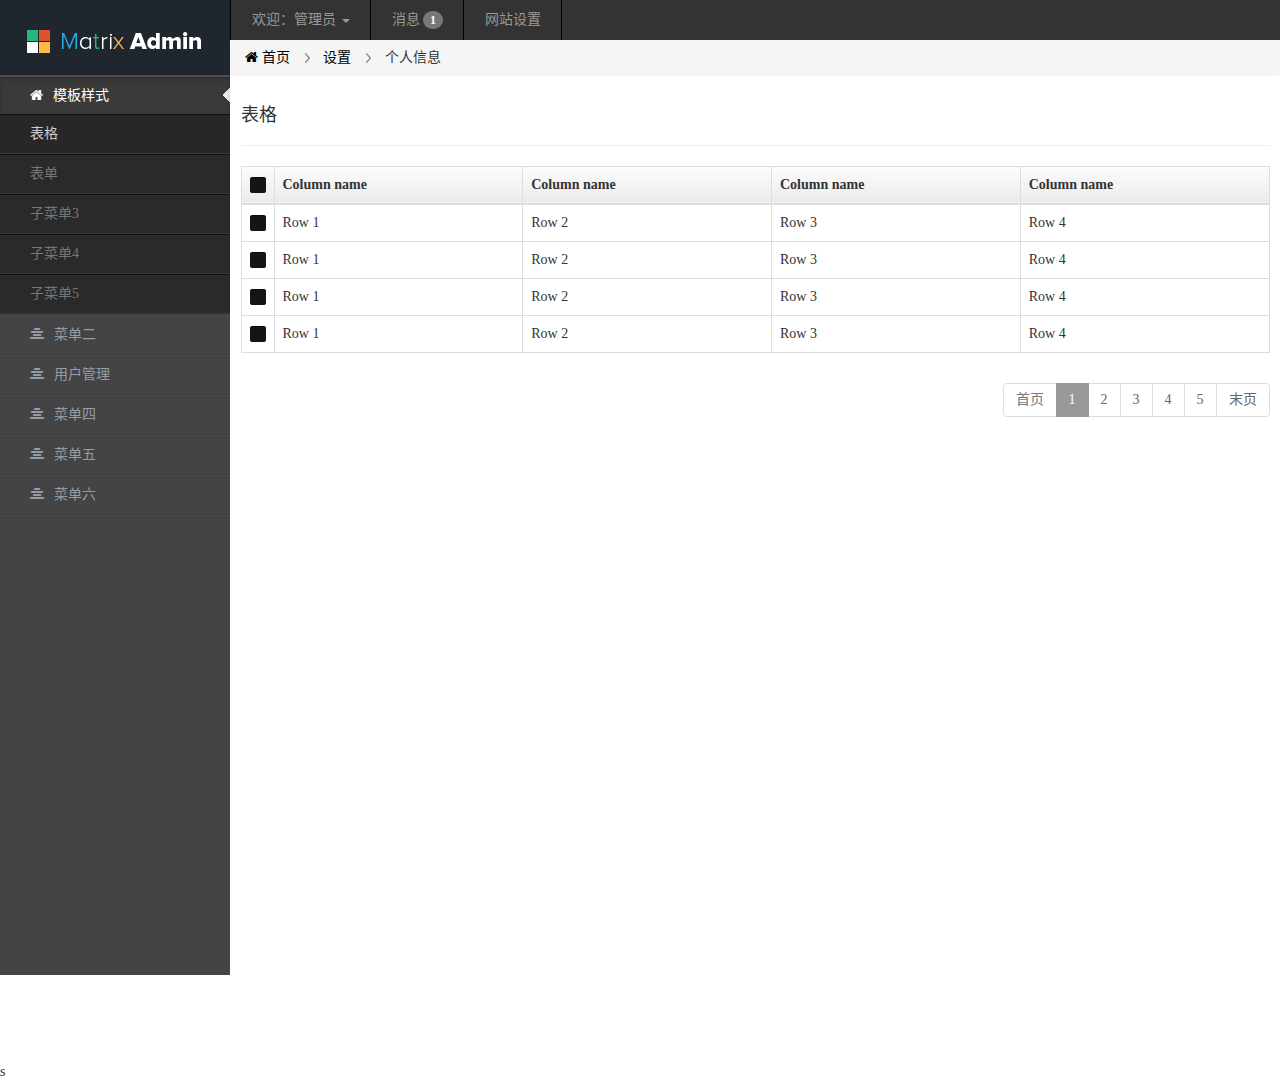
<file: index.html>
<!DOCTYPE html>
<html lang="zh-CN">
<head>
    <meta charset="utf-8">
    <meta http-equiv="X-UA-Compatible" content="IE=edge,chrome=1"/>
    <title>管理后台</title>
    <link rel="stylesheet" href="./css/bootstrap.css">
    <link rel="stylesheet" href="./css/reset.css"/>
    <link rel="stylesheet" href="./css/layout.css">
    <link rel="stylesheet" href="./css/art.css">
    <link rel="stylesheet" href="./css/font-awesome.min.css">

    <!-- HTML5 Shim and Respond.js IE8 support of HTML5 elements and media queries -->
    <!-- WARNING: Respond.js doesn't work if you view the page via file:// -->
    <!--[if lt IE 9]>
    <script src="./js/html5shiv.js"></script>
    <script src="./js/respond.min.js"></script>
    <![endif]-->
	
</head>
<body>
<header>
    <div class="header-logo">
        <a href="#"><img src="./images/logo.png" alt="管理后台logo"/></a>
    </div>
    <div class="header-panel">
        <ul>
            <li class="dropdown">
                <a data-toggle="dropdown" class="dropdown-toggle" href="#" id="user-list">欢迎：管理员 <span class="caret"></span></a>
                <ul aria-labelledby="user-list" role="menu" class="dropdown-menu">
                    <li><a href="#">设置</a></li>
                    <li><a href="#">修改密码</a></li>
                    <li role="presentation" class="divider"></li>
                    <li><a href="#">退出</a></li>
                </ul> 
            </li>
            <li class="active"><a href="#">消息 <span class="badge">1</span></a></li>
            <li><a href="#">网站设置</a></li>
        </ul>
       
    </div>
</header>
<div class="leftsidebar">
    <ul class="leftsidebar-nav">
        <li class="active">
            <a href="#"><i class="fa fa-home"></i>模板样式</a>
            <ul class="submenu" style="display: block;">
                <li class="active"><a href="table.html" target="content">表格</a></li>
                <li><a href="form.html" target="content">表单</a></li>
                <li><a href="#">子菜单3</a></li>
                <li><a href="#">子菜单4</a></li>
                <li><a href="#">子菜单5</a></li>
            </ul>
        </li>
        <li>
            <a href="#"><i class="fa fa-align-center"></i>菜单二</a>
            <ul class="submenu" style="display: none;"> 
                <li><a href="#">子菜单1</a></li>
                <li><a href="#">子菜单2</a></li>
                <li><a href="#">子菜单3</a></li>
                <li><a href="#">子菜单4</a></li>
                <li><a href="#">子菜单5</a></li>
            </ul>
        </li>
        <li><a href="text.html" target="content"><i class="fa fa-align-center"></i>用户管理</a></li>
        <li><a href="text1.html" target="content"><i class="fa fa-align-center"></i>菜单四</a></li>
        <li><a href="#"><i class="fa fa-align-center"></i>菜单五</a></li>
        <li><a href="#"><i class="fa fa-align-center"></i>菜单六</a></li>
    </ul>
</div>
<div class="content">
    <div class="breadcrumb">
        <a href="#" class="tip" data-toggle="tooltip" data-placement="bottom" data-original-title="返回首页"><i class="fa fa-home"></i> 首页</a>
        <a href="#">设置</a>
        <a href="#" >个人信息</a>
    </div>

    <!--<iframe width=100%  name="content" src="table.html"  frameborder=0 scrolling="no" id="iframemain" onload="iFrameHeight()" ></iframe>-->
    <iframe width='100%' height="100%"  name="content" src="table.html"  frameborder=0 id="containers"  scrolling="no" allowtransparency="true" ></iframe>
</div>
<script src="./js/jquery-1.9.1.min.js"></script>
<script src="./js/bootstrap.min.js"></script>
<script src="./js/artDialog/artDialog.js"></script>
<script src="./js/artDialog/iframeTools.js"></script>
<script src="./js/artDialog/artDialog.config.js"></script>
<script src="./js/icheck.min.js"></script>s
<script src="./js/tree.js"></script>
<script type="text/javascript">

    $(function(){
        //工具提示 tooltip
        var options={
            animation:true,
            //placement:'top', //显示的方向
            trigger:'hover' //触发tooltip的事件
        }
        $('.tip').tooltip(options);
        
       
    });
    //iframe 高度自适应
   
    window.onload=function(){
        parent.document.getElementById("containers").height=document.body.scrollHeight;
        $('.content').height(document.body.scrollHeight);
    };
   


</script>
</body>
</html>
</file>
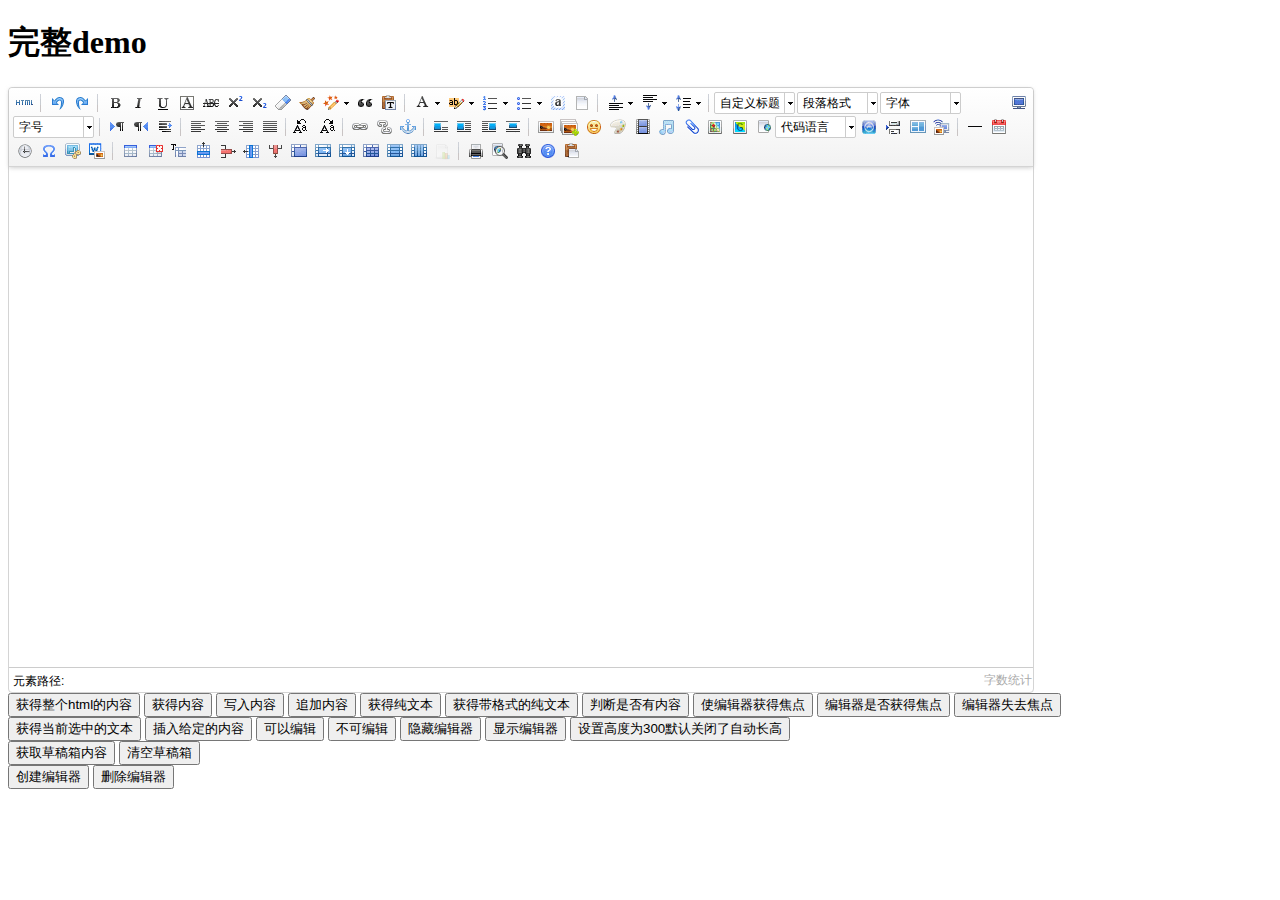
<file: js/ueditor/index.html>
<!DOCTYPE HTML PUBLIC "-//W3C//DTD HTML 4.01 Transitional//EN"
        "http://www.w3.org/TR/html4/loose.dtd">
<html>
<head>
    <title>完整demo</title>
    <meta http-equiv="Content-Type" content="text/html;charset=utf-8"/>
    <script type="text/javascript" charset="utf-8" src="ueditor.config.js"></script>
    <script type="text/javascript" charset="utf-8" src="ueditor.all.min.js"> </script>
    <!--建议手动加在语言，避免在ie下有时因为加载语言失败导致编辑器加载失败-->
    <!--这里加载的语言文件会覆盖你在配置项目里添加的语言类型，比如你在配置项目里配置的是英文，这里加载的中文，那最后就是中文-->
    <script type="text/javascript" charset="utf-8" src="lang/zh-cn/zh-cn.js"></script>

    <style type="text/css">
        div{
            width:100%;
        }
    </style>
</head>
<body>
<div>
    <h1>完整demo</h1>
    <script id="editor" type="text/plain" style="width:1024px;height:500px;"></script>
</div>
<div id="btns">
    <div>
        <button onclick="getAllHtml()">获得整个html的内容</button>
        <button onclick="getContent()">获得内容</button>
        <button onclick="setContent()">写入内容</button>
        <button onclick="setContent(true)">追加内容</button>
        <button onclick="getContentTxt()">获得纯文本</button>
        <button onclick="getPlainTxt()">获得带格式的纯文本</button>
        <button onclick="hasContent()">判断是否有内容</button>
        <button onclick="setFocus()">使编辑器获得焦点</button>
        <button onmousedown="isFocus(event)">编辑器是否获得焦点</button>
        <button onmousedown="setblur(event)" >编辑器失去焦点</button>

    </div>
    <div>
        <button onclick="getText()">获得当前选中的文本</button>
        <button onclick="insertHtml()">插入给定的内容</button>
        <button id="enable" onclick="setEnabled()">可以编辑</button>
        <button onclick="setDisabled()">不可编辑</button>
        <button onclick=" UE.getEditor('editor').setHide()">隐藏编辑器</button>
        <button onclick=" UE.getEditor('editor').setShow()">显示编辑器</button>
        <button onclick=" UE.getEditor('editor').setHeight(300)">设置高度为300默认关闭了自动长高</button>
    </div>

    <div>
        <button onclick="getLocalData()" >获取草稿箱内容</button>
        <button onclick="clearLocalData()" >清空草稿箱</button>
    </div>

</div>
<div>
    <button onclick="createEditor()">
    创建编辑器</button>
    <button onclick="deleteEditor()">
    删除编辑器</button>
</div>

<script type="text/javascript">

    //实例化编辑器
    //建议使用工厂方法getEditor创建和引用编辑器实例，如果在某个闭包下引用该编辑器，直接调用UE.getEditor('editor')就能拿到相关的实例
    var ue = UE.getEditor('editor');


    function isFocus(e){
        alert(UE.getEditor('editor').isFocus());
        UE.dom.domUtils.preventDefault(e)
    }
    function setblur(e){
        UE.getEditor('editor').blur();
        UE.dom.domUtils.preventDefault(e)
    }
    function insertHtml() {
        var value = prompt('插入html代码', '');
        UE.getEditor('editor').execCommand('insertHtml', value)
    }
    function createEditor() {
        enableBtn();
        UE.getEditor('editor');
    }
    function getAllHtml() {
        alert(UE.getEditor('editor').getAllHtml())
    }
    function getContent() {
        var arr = [];
        arr.push("使用editor.getContent()方法可以获得编辑器的内容");
        arr.push("内容为：");
        arr.push(UE.getEditor('editor').getContent());
        alert(arr.join("\n"));
    }
    function getPlainTxt() {
        var arr = [];
        arr.push("使用editor.getPlainTxt()方法可以获得编辑器的带格式的纯文本内容");
        arr.push("内容为：");
        arr.push(UE.getEditor('editor').getPlainTxt());
        alert(arr.join('\n'))
    }
    function setContent(isAppendTo) {
        var arr = [];
        arr.push("使用editor.setContent('欢迎使用ueditor')方法可以设置编辑器的内容");
        UE.getEditor('editor').setContent('欢迎使用ueditor', isAppendTo);
        alert(arr.join("\n"));
    }
    function setDisabled() {
        UE.getEditor('editor').setDisabled('fullscreen');
        disableBtn("enable");
    }

    function setEnabled() {
        UE.getEditor('editor').setEnabled();
        enableBtn();
    }

    function getText() {
        //当你点击按钮时编辑区域已经失去了焦点，如果直接用getText将不会得到内容，所以要在选回来，然后取得内容
        var range = UE.getEditor('editor').selection.getRange();
        range.select();
        var txt = UE.getEditor('editor').selection.getText();
        alert(txt)
    }

    function getContentTxt() {
        var arr = [];
        arr.push("使用editor.getContentTxt()方法可以获得编辑器的纯文本内容");
        arr.push("编辑器的纯文本内容为：");
        arr.push(UE.getEditor('editor').getContentTxt());
        alert(arr.join("\n"));
    }
    function hasContent() {
        var arr = [];
        arr.push("使用editor.hasContents()方法判断编辑器里是否有内容");
        arr.push("判断结果为：");
        arr.push(UE.getEditor('editor').hasContents());
        alert(arr.join("\n"));
    }
    function setFocus() {
        UE.getEditor('editor').focus();
    }
    function deleteEditor() {
        disableBtn();
        UE.getEditor('editor').destroy();
    }
    function disableBtn(str) {
        var div = document.getElementById('btns');
        var btns = UE.dom.domUtils.getElementsByTagName(div, "button");
        for (var i = 0, btn; btn = btns[i++];) {
            if (btn.id == str) {
                UE.dom.domUtils.removeAttributes(btn, ["disabled"]);
            } else {
                btn.setAttribute("disabled", "true");
            }
        }
    }
    function enableBtn() {
        var div = document.getElementById('btns');
        var btns = UE.dom.domUtils.getElementsByTagName(div, "button");
        for (var i = 0, btn; btn = btns[i++];) {
            UE.dom.domUtils.removeAttributes(btn, ["disabled"]);
        }
    }

    function getLocalData () {
        alert(UE.getEditor('editor').execCommand( "getlocaldata" ));
    }

    function clearLocalData () {
        UE.getEditor('editor').execCommand( "clearlocaldata" );
        alert("已清空草稿箱")
    }
</script>
</body>
</html>
</file>
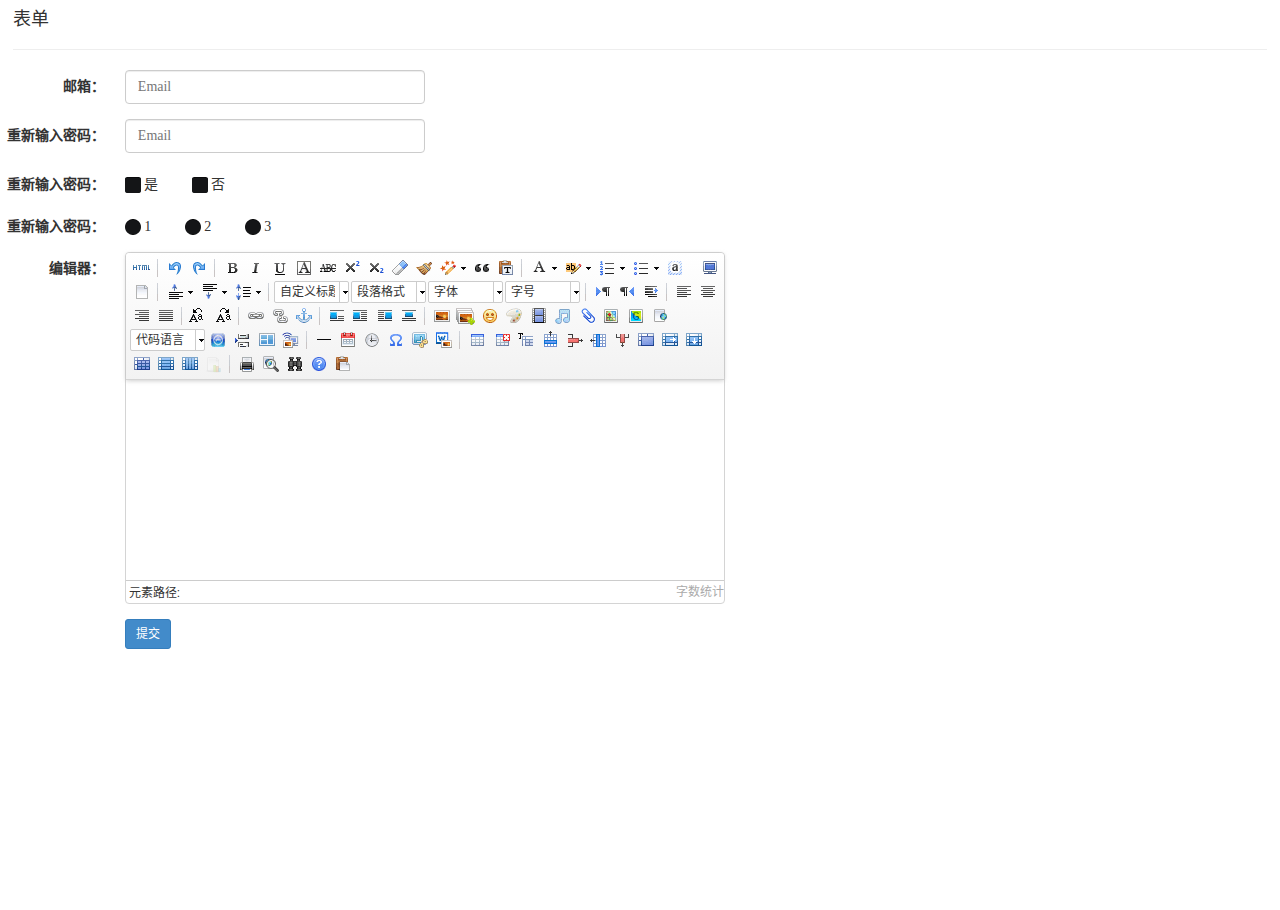
<file: form.html>
<!DOCTYPE html>
<html lang="zh-CN">
<head>
    <meta charset="utf-8">
    <meta http-equiv="X-UA-Compatible" content="IE=edge,chrome=1"/>
    <title>管理后台</title>
	<link rel="stylesheet" href="./css/bootstrap.css">

	<link rel="stylesheet" href="./css/layout.css">
    <link rel="stylesheet" href="./css/art.css">
    <link rel="stylesheet" href="./css/font-awesome.min.css">
    <link rel="stylesheet" href="./css/icheck.css"/>
    <!-- HTML5 Shim and Respond.js IE8 support of HTML5 elements and media queries -->
    <!-- WARNING: Respond.js doesn't work if you view the page via file:// -->
    <!--[if lt IE 9]>
    <script src="./js/html5shiv.js"></script>
    <script src="./js/respond.min.js"></script>
    <![endif]-->
    <style>

    </style>

</head>
<body>
<div class="content-panel">

    <div class="page-header">
        <h4>表单</h4>
    </div>
    <form class="form-horizontal" role="form">
        <div class="form-group">
            <label for="inputEmail3" class="col-sm-1 control-label">邮箱：</label>
            <div class="col-sm-11 pl20">
                <input type="email" class="form-control input-w" id="inputEmail3" placeholder="Email">

            </div>
        </div>
        <div class="form-group">
            <label for="inputEmail2" class="col-sm-1 control-label">重新输入密码：</label>
            <div class="col-sm-11 pl20">
                <input type="email" class="form-control input-w" id="inputEmail2" placeholder="Email">
            </div>
        </div>

        <div class="form-group">
            <label for="inputEmail2" class="col-sm-1 control-label">重新输入密码：</label>
            <div class="col-sm-11">
                <label class="checkbox-inline">
                    <input type="checkbox" id="inlineCheckbox1" value="option1"> 是
                </label>
                <label class="checkbox-inline">
                    <input type="checkbox" id="inlineCheckbox2" value="option2"> 否
                </label>

            </div>
        </div>
        <div class="form-group">
            <label for="inputEmail2" class="col-sm-1 control-label">重新输入密码：</label>
            <div class="col-sm-11">
                <label class="radio-inline">
                    <input type="radio" name="inlineRadioOptions" id="inlineRadio1" value="option1"> 1
                </label>
                <label class="radio-inline">
                    <input type="radio" name="inlineRadioOptions" id="inlineRadio2" value="option2"> 2
                </label>
                <label class="radio-inline">
                    <input type="radio" name="inlineRadioOptions" id="inlineRadio3" value="option3"> 3
                </label>
            </div>
        </div>
        <div class="form-group">
            <label for="inputEmail2" class="col-sm-1 control-label">编辑器：</label>
            <div class="col-sm-11 pl20" style="width:600px;">
                <!-- 加载编辑器的容器 -->
                <script id="container" name="content" type="text/plain" style="width:600px; height:200px;">

                </script>
            </div>
        </div>
        <div class="form-group">
            <div class="col-sm-offset-1 col-sm-11 pl20">
                <button type="submit" class="btn btn-primary btn-sm">提交</button>
            </div>
        </div>
    </form>


</div>
<script src="./js/jquery-1.9.1.min.js"></script>
<script src="./js/bootstrap.min.js"></script>
<script src="./js/artDialog/artDialog.js"></script>
<script src="./js/artDialog/iframeTools.js"></script>
<script src="./js/artDialog/artDialog.config.js"></script>
<!-- ueditor配置文件 -->
<script src="./js/ueditor/ueditor.config.js"></script>
<!-- ueditor编辑器源码文件 -->
<script src="./js/ueditor/ueditor.all.min.js"></script>
<script src="./js/icheck.min.js"></script>
<!-- 实例化编辑器 -->
<script type="text/javascript">
    var ue = UE.getEditor('container');

</script>
<script>

    $(document).ready(function(){

        $('input').iCheck({
            checkboxClass: 'icheckbox_futurico',
            radioClass: 'iradio_futurico',
            increaseArea: '20%' // optional
        });

        $('#inputEmail3').on('click',function(){
            showdiv('好使吗');

        })
       


    });

</script>
</body>
</html>
</file>
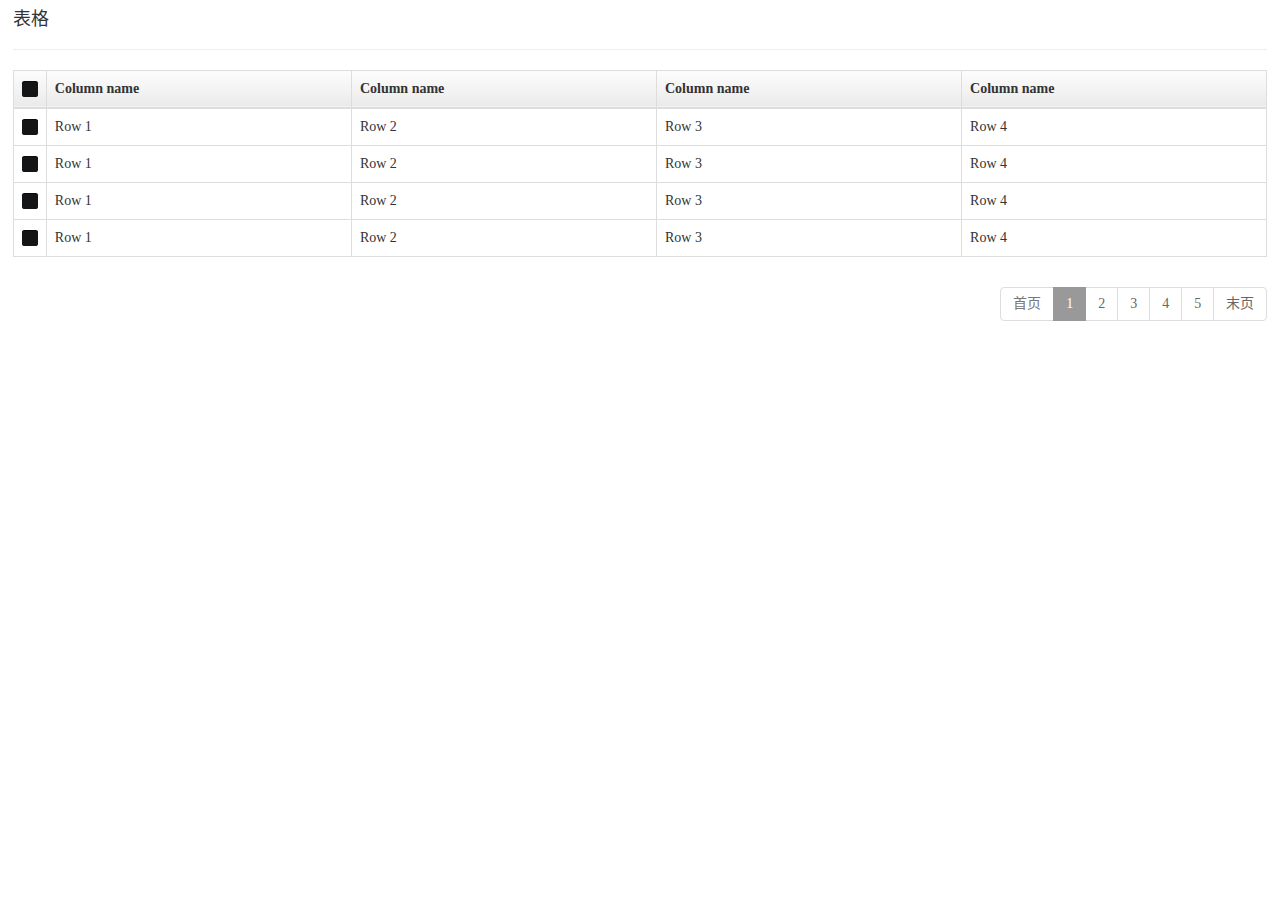
<file: table.html>
<!DOCTYPE html>
<html lang="zh-CN">
<head>
	<meta charset="utf-8">
    <meta http-equiv=”X-UA-Compatible” content=”IE=edge,chrome=1″/>

	<title>管理后台</title>
	<link rel="stylesheet" href="./css/bootstrap.css">
    <link rel="stylesheet" href="./css/reset.css"/>
	<link rel="stylesheet" href="./css/layout.css">
    <link rel="stylesheet" href="./css/font-awesome.min.css">
    <link rel="stylesheet" href="./css/icheck.css"/>
    <!-- HTML5 Shim and Respond.js IE8 support of HTML5 elements and media queries -->
    <!-- WARNING: Respond.js doesn't work if you view the page via file:// -->
    <!--[if lt IE 9]>
    <script src="./js/html5shiv.js"></script>
    <script src="./js/respond.min.js"></script>
    <![endif]-->
    <style>

    </style>

</head>
<body>
<div class="content-panel">
    <div class="page-header">
        <h4>表格</h4>
    </div>
    <table class="table table-bordered table-hover">
        <thead>
        <tr>
            <th>
                <input type="checkbox" class="allCheck">
            </th>
            <th>Column name</th>
            <th>Column name</th>
            <th>Column name</th>
            <th>Column name</th>
        </tr>
        </thead>
        <tbody>
        <tr>
            <td><input type="checkbox" value="001"  class="check"></td>
            <td>Row 1</td>
            <td>Row 2</td>
            <td>Row 3</td>
            <td>Row 4</td>
        </tr>
        <tr>
            <td><input type="checkbox" value="002" class="check"></td>
            <td>Row 1</td>
            <td>Row 2</td>
            <td>Row 3</td>
            <td>Row 4</td>
        </tr>
        <tr>
            <td><input type="checkbox" value="003" class="check"></td>
            <td>Row 1</td>
            <td>Row 2</td>
            <td>Row 3</td>
            <td>Row 4</td>
        </tr>
        <tr>
            <td><input type="checkbox" value="004" class="check"></td>
            <td>Row 1</td>
            <td>Row 2</td>
            <td>Row 3</td>
            <td>Row 4</td>
        </tr>
        
        </tbody>
    </table>
    <div class="table-page">
        <ul class="pagination">
            <li class="disabled"><a href="#">首页</a></li>
            <li class="active"><a href="#">1</a></li>
            <li><a href="#">2</a></li>
            <li><a href="#">3</a></li>
            <li><a href="#">4</a></li>
            <li><a href="#">5</a></li>
            <li><a href="#"  id="btn">末页</a></li>
        </ul>
    </div>
</div>
<script src="./js/jquery-1.9.1.min.js"></script>
<script src="./js/bootstrap.min.js"></script>
<script src="./js/icheck.min.js"></script>
<script>

    $(document).ready(function(){
        var oCheck = $('.check');
        var allCheck = $('.allCheck');
        //全选框选中状态下
        allCheck.on('ifChecked',function(){
            oCheck.iCheck('check');  //设置下面checkbox 全部选中
        });
        //全选框未选中状态下
        allCheck.on('ifClicked',function(){
            oCheck.iCheck('uncheck'); //设置下面checkbox 全部取消选中
        });
        //点击取消checkbox选中状态 ，取消全选框选中状态
        oCheck.on('ifUnchecked',function(){
            allCheck.iCheck('uncheck'); //取消全选框选中状态
        });
        //选中checkbox，如果选中总数 == checkbox 总数 ，选中全选框；
        /*
         * @todo oChecked.length 选中总数
         * @todo oCheck.length checkbox 总数
         */
        oCheck.on('ifChecked',function(){
            var oChecked = $('.check:checked');
            if(oChecked.length == oCheck.length){
                allCheck.iCheck('check');
            }
        });
        $('input').iCheck({
            checkboxClass: 'icheckbox_futurico',
            radioClass: 'iradio_futurico',
            increaseArea: '20%' // optional
        });
        //获取checkbox 选中的值
        var btn = $('#btn');
        btn.click(function(){
            var arr = [];
            oCheck.each(function(){
                if(this.checked){
                    arr.push($(this).val());
                }
            })
            var str = arr.toString();

        })
    });
</script>
</body>
</html>
</file>
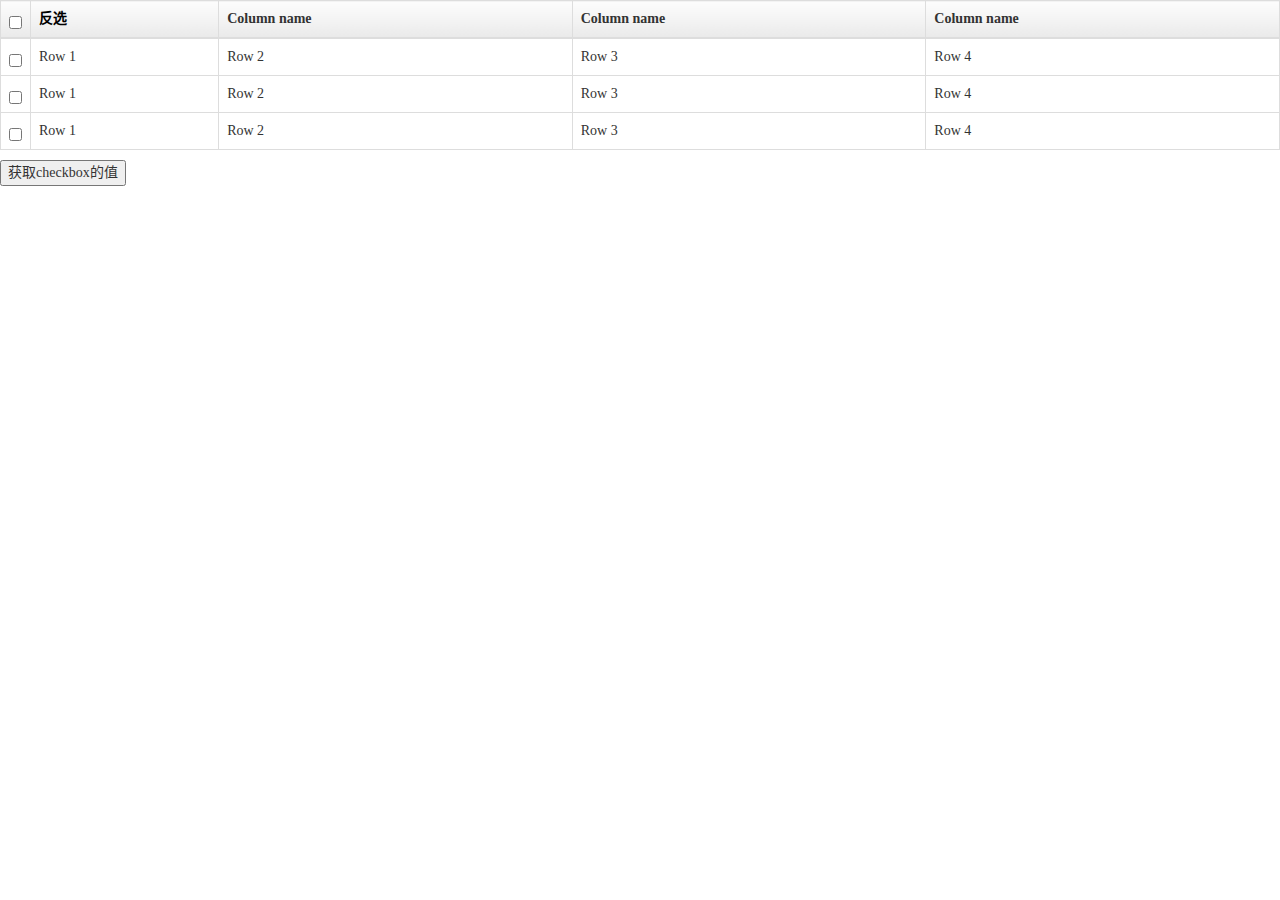
<file: text.html>
<!DOCTYPE html>
<html lang="zh-CN">
<head>
	<meta charset="utf-8">
    <meta http-equiv="X-UA-Compatible" content="IE=edge,chrome=1"/>

	<title>管理后台</title>
	<link rel="stylesheet" href="./css/bootstrap.css">
    <link rel="stylesheet" href="./css/reset.css"/>
	<link rel="stylesheet" href="./css/layout.css">
    <link rel="stylesheet" href="./css/font-awesome.min.css">
    <script src="./js/jquery-1.9.1.min.js"></script>
    <script src="./js/bootstrap.min.js"></script>
    <!-- HTML5 Shim and Respond.js IE8 support of HTML5 elements and media queries -->
    <!-- WARNING: Respond.js doesn't work if you view the page via file:// -->
    <!--[if lt IE 9]>
    <script src="./js/html5shiv.js"></script>
    <script src="./js/respond.min.js"></script>
    <![endif]-->
    <style>

    </style>

</head>
<body>
<div class="content-table">
    <table class="table table-bordered table-hover">
        <thead>
        <tr>
            <th><input type="checkbox" id="all"/></th>
            <th><a href="#" id="unall">反选</a></th>
            <th>Column name</th>
            <th>Column name</th>
            <th>Column name</th>
        </tr>
        </thead>
        <tbody>
        <tr>
            <td><input type="checkbox" class="check" value="100"/></td>
            <td>Row 1</td>
            <td>Row 2</td>
            <td>Row 3</td>
            <td>Row 4</td>
        </tr>
        <tr>
            <td><input type="checkbox"  class="check" value="200"/></td>
            <td>Row 1</td>
            <td>Row 2</td>
            <td>Row 3</td>
            <td>Row 4</td>
        </tr>
        <tr>
            <td><input type="checkbox"  class="check" value="300"/></td>
            <td>Row 1</td>
            <td>Row 2</td>
            <td>Row 3</td>
            <td>Row 4</td>
        </tr>

        </tbody>
    </table>
<button id="btn">获取checkbox的值</button>
</div>
<script>
    $(function(){
        var allcheck = $('#all');
        var unall = $('#unall');
        var check = $('.check');
        var btn = $('#btn');
        allcheck.click(function(){
            if(this.checked){				 //如果当前点击的多选框被选中
                check.prop("checked", true );
            }else{
                check.prop("checked", false );
            }
        })
        check.on('click',function(){

            var flag = true;
            check.each(function(i){
                if(!this.checked){

                    flag = false;
                }
            })
            if(flag){
                allcheck.prop("checked",true);
            }else{
                allcheck.prop("checked",false);
            }
        })
        //反选
        unall.click(function(){
            check.each(function(){
                this.checked=!this.checked;

            })
        })
        btn.on('click',function(){
            var arr = new Array();

             check.each(function(){
                 if(this.checked){
                     arr.push($(this).val());
                 }
             })

            var str = arr.toString();
            console.log(str);
        })
    })
</script>
</body>
</html>
</file>
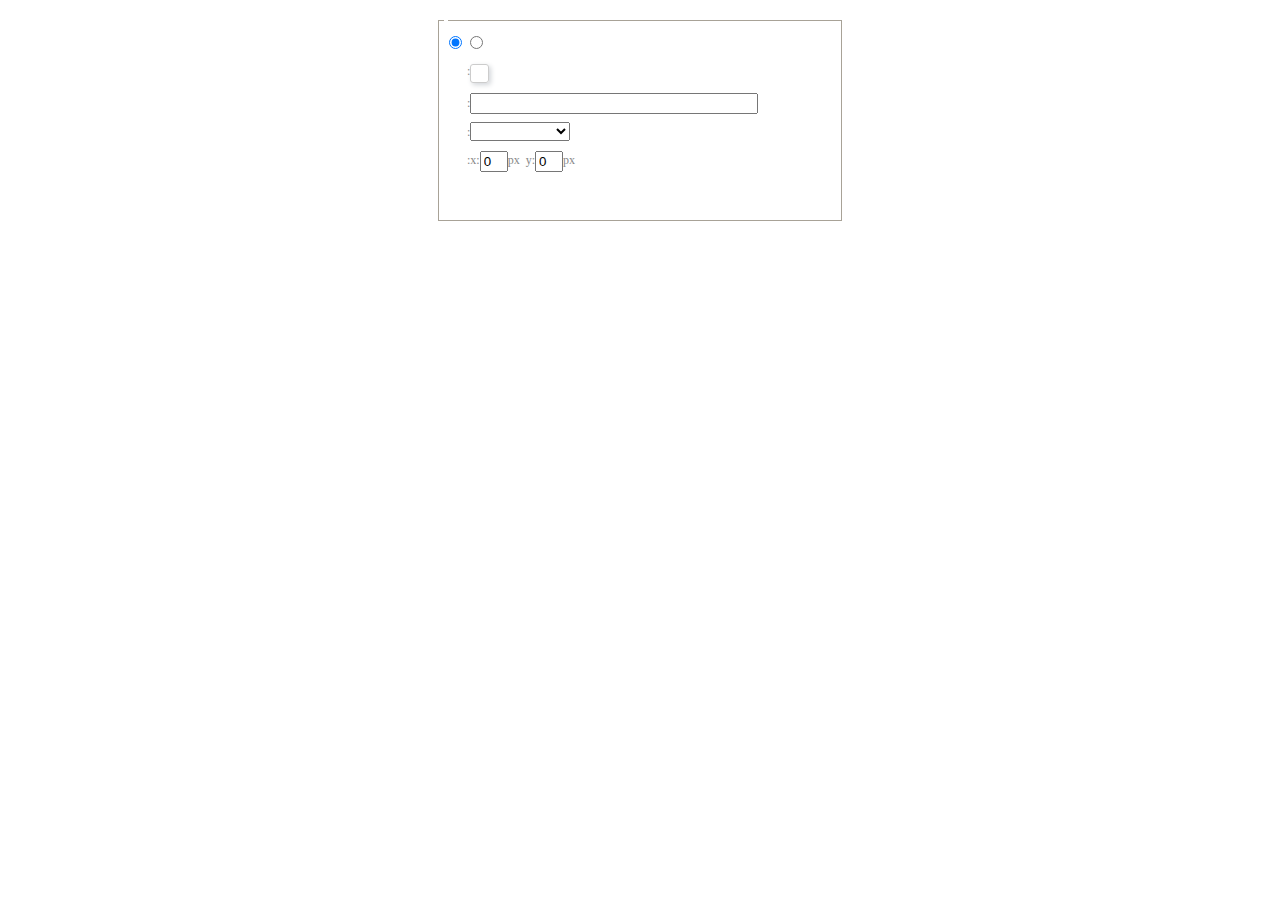
<file: js/ueditor/dialogs/background/background.html>
<!DOCTYPE HTML>
<html>
<head>
    <meta http-equiv="Content-Type" content="text/html;charset=utf-8"/>
    <script type="text/javascript" src="../internal.js"></script>
    <link rel="stylesheet" type="text/css" href="background.css">
</head>
<body>
    <div id="bg_container" class="wrapper">
        <div id="tabHeads" class="tabhead">
            <span class="focus" data-content-id="normal"><var id="lang_background_normal"></var></span>
            <span class="" data-content-id="imgManager"><var id="lang_background_local"></var></span>
        </div>
        <div id="tabBodys" class="tabbody">
            <div id="normal" class="panel focus">
                <fieldset class="bgarea">
                    <legend><var id="lang_background_set"></var></legend>
                    <div class="content">
                        <div>
                            <label><input id="nocolorRadio" class="iptradio" type="radio" name="t" value="none" checked="checked"><var id="lang_background_none"></var></label>
                            <label><input id="coloredRadio" class="iptradio" type="radio" name="t" value="color"><var id="lang_background_colored"></var></label>
                        </div>
                        <div class="wrapcolor pl">
                            <div class="color">
                                <var id="lang_background_color"></var>:
                            </div>
                            <div id="colorPicker"></div>
                            <div class="clear"></div>
                        </div>
                        <div class="wrapcolor pl">
                            <label><var id="lang_background_netimg"></var>:</label><input class="txt" type="text" id="url">
                        </div>
                        <div id="alignment" class="alignment">
                            <var id="lang_background_align"></var>:<select id="repeatType">
                                <option value="center"></option>
                                <option value="repeat-x"></option>
                                <option value="repeat-y"></option>
                                <option value="repeat"></option>
                                <option value="self"></option>
                            </select>
                        </div>
                        <div id="custom" >
                            <var id="lang_background_position"></var>:x:<input type="text" size="1" id="x" maxlength="4" value="0">px&nbsp;&nbsp;y:<input type="text" size="1" id="y" maxlength="4" value="0">px
                        </div>
                    </div>
                </fieldset>

            </div>
            <div id="imgManager" class="panel">
                <div id="imageList" style=""></div>
            </div>
        </div>
    </div>
    <script type="text/javascript" src="background.js"></script>
</body>
</html>
</file>
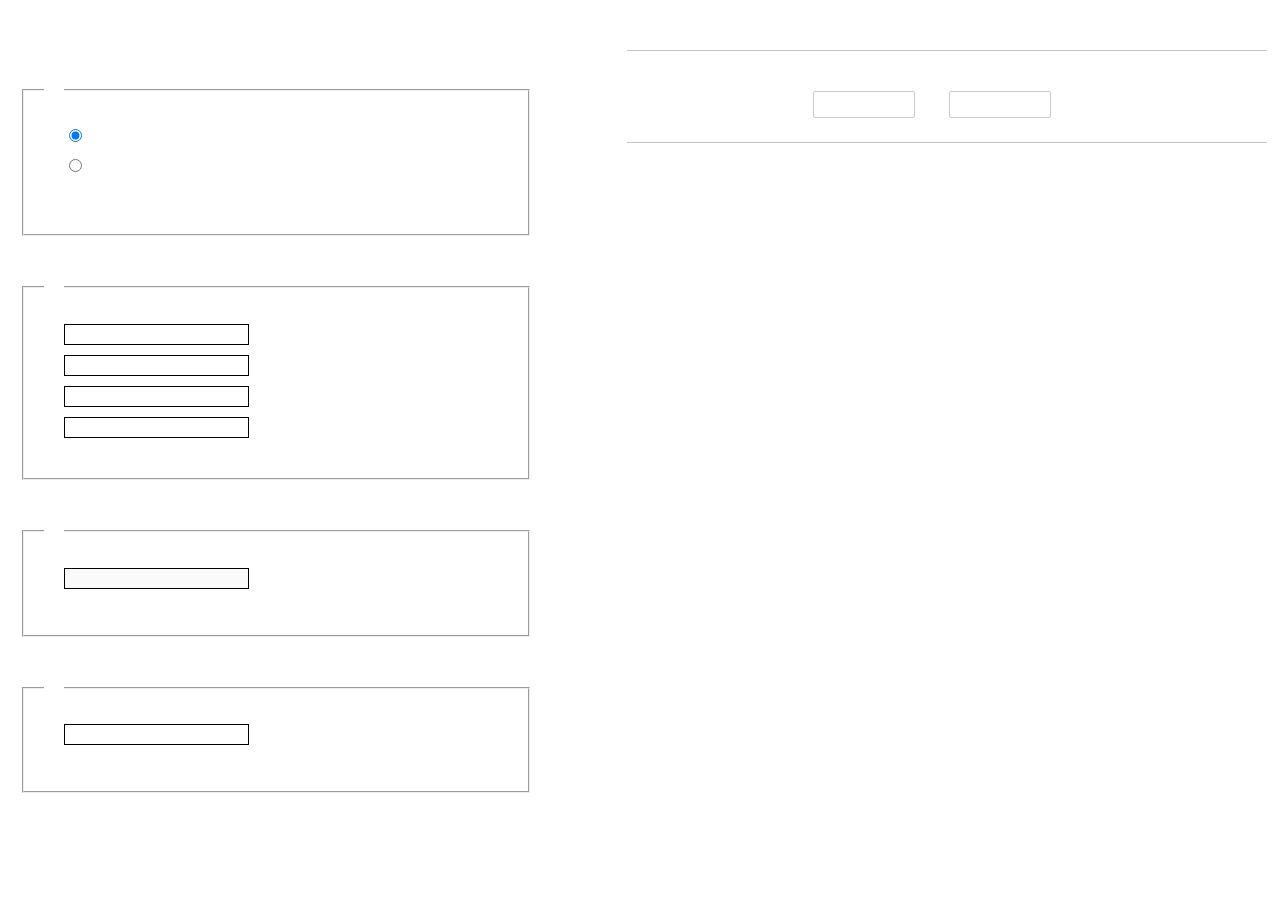
<file: js/ueditor/dialogs/charts/charts.html>
<!DOCTYPE html>
<html>
    <head>
        <title>chart</title>
        <meta chartset="utf-8">
        <link rel="stylesheet" type="text/css" href="charts.css">
        <script type="text/javascript" src="../internal.js"></script>
    </head>
    <body>
        <div class="main">
            <div class="table-view">
                <h3><var id="lang_data_source"></var></h3>
                <div id="tableContainer" class="table-container"></div>
                <h3><var id="lang_chart_format"></var></h3>
                <form name="data-form">
                    <div class="charts-format">
                        <fieldset>
                            <legend><var id="lang_data_align"></var></legend>
                            <div class="format-item-container">
                                <label>
                                    <input type="radio" class="format-ctrl not-pie-item" name="charts-format" value="1" checked="checked">
                                    <var id="lang_chart_align_same"></var>
                                </label>
                                <label>
                                    <input type="radio" class="format-ctrl not-pie-item" name="charts-format" value="-1">
                                    <var id="lang_chart_align_reverse"></var>
                                </label>
                                <br>
                            </div>
                        </fieldset>
                        <fieldset>
                            <legend><var id="lang_chart_title"></var></legend>
                            <div class="format-item-container">
                                <label>
                                    <var id="lang_chart_main_title"></var><input type="text" name="title" class="data-item">
                                </label>
                                <label>
                                    <var id="lang_chart_sub_title"></var><input type="text" name="sub-title" class="data-item not-pie-item">
                                </label>
                                <label>
                                    <var id="lang_chart_x_title"></var><input type="text" name="x-title" class="data-item not-pie-item">
                                </label>
                                <label>
                                    <var id="lang_chart_y_title"></var><input type="text" name="y-title" class="data-item not-pie-item">
                                </label>
                            </div>
                        </fieldset>
                        <fieldset>
                            <legend><var id="lang_chart_tip"></var></legend>
                            <div class="format-item-container">
                                <label>
                                    <var id="lang_cahrt_tip_prefix"></var>
                                    <input type="text" id="tipInput" name="tip" class="data-item" disabled="disabled">
                                </label>
                                <p><var id="lang_cahrt_tip_description"></var></p>
                            </div>
                        </fieldset>
                        <fieldset>
                            <legend><var id="lang_chart_data_unit"></var></legend>
                            <div class="format-item-container">
                                <label><var id="lang_chart_data_unit_title"></var><input type="text" name="unit" class="data-item"></label>
                                <p><var id="lang_chart_data_unit_description"></var></p>
                            </div>
                        </fieldset>
                    </div>
                </form>
            </div>
            <div class="charts-view">
                <div id="chartsContainer" class="charts-container"></div>
                <div id="chartsType" class="charts-type">
                    <h3><var id="lang_chart_type"></var></h3>
                    <div class="scroll-view">
                        <div class="scroll-container">
                            <div id="scrollBed" class="scroll-bed"></div>
                        </div>
                        <div id="buttonContainer" class="button-container">
                            <a href="#" data-title="prev"><var id="lang_prev_btn"></var></a>
                            <a href="#" data-title="next"><var id="lang_next_btn"></var></a>
                        </div>
                    </div>
                </div>
            </div>
        </div>
        <script src="../../third-party/jquery-1.10.2.min.js"></script>
        <script src="../../third-party/highcharts/highcharts.js"></script>
        <script src="chart.config.js"></script>
        <script src="charts.js"></script>
    </body>
</html>
</file>
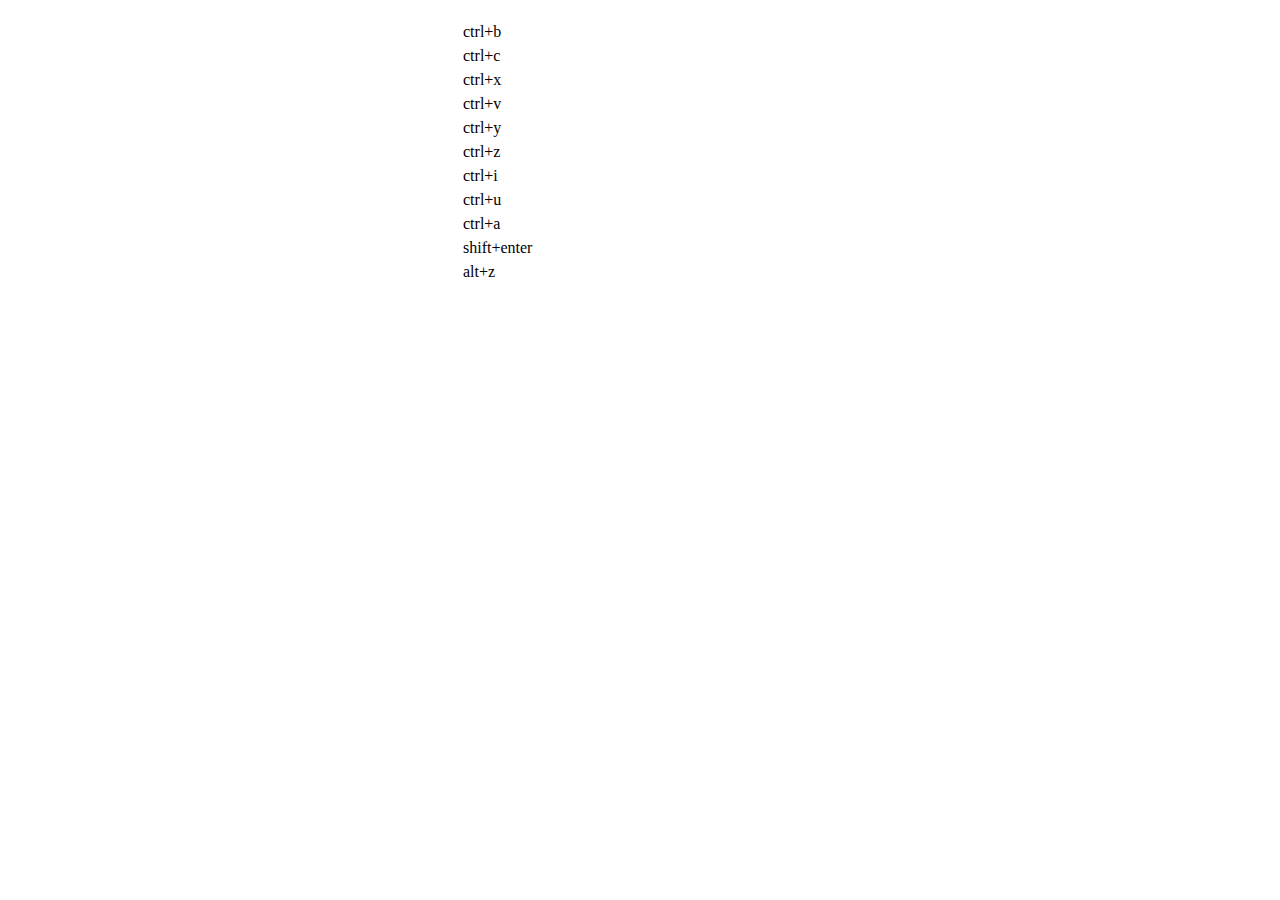
<file: js/ueditor/dialogs/help/help.html>
<!DOCTYPE HTML PUBLIC "-//W3C//DTD HTML 4.01 Transitional//EN"
        "http://www.w3.org/TR/html4/loose.dtd">
<html>
<head>
    <title>帮助</title>
    <meta content="text/html; charset=utf-8" http-equiv="Content-Type"/>
    <script type="text/javascript" src="../internal.js"></script>
    <link rel="stylesheet" type="text/css" href="help.css">
</head>
<body>
<div class="wrapper" id="helptab">
    <div id="tabHeads" class="tabhead">
        <span class="focus" tabsrc="about"><var id="lang_input_about"></var></span>
        <span tabsrc="shortcuts"><var id="lang_input_shortcuts"></var></span>
    </div>
    <div id="tabBodys" class="tabbody">
        <div id="about" class="panel">
            <h1>UEditor</h1>
            <p id="version"></p>
            <p><var id="lang_input_introduction"></var></p>
        </div>
        <div id="shortcuts" class="panel">
            <table>
                <thead>
                <tr>
                    <td><var id="lang_Txt_shortcuts"></var></td>
                    <td><var id="lang_Txt_func"></var></td>
                </tr>
                </thead>
                <tbody>
                <tr>
                    <td>ctrl+b</td>
                    <td><var id="lang_Txt_bold"></var></td>
                </tr>
                <tr>
                    <td>ctrl+c</td>
                    <td><var id="lang_Txt_copy"></var></td>
                </tr>
                <tr>
                    <td>ctrl+x</td>
                    <td><var id="lang_Txt_cut"></var></td>
                </tr>
                <tr>
                    <td>ctrl+v</td>
                    <td><var id="lang_Txt_Paste"></var></td>
                </tr>
                <tr>
                    <td>ctrl+y</td>
                    <td><var id="lang_Txt_undo"></var></td>
                </tr>
                <tr>
                    <td>ctrl+z</td>
                    <td><var id="lang_Txt_redo"></var></td>
                </tr>
                <tr>
                    <td>ctrl+i</td>
                    <td><var id="lang_Txt_italic"></var></td>
                </tr>
                <tr>
                    <td>ctrl+u</td>
                    <td><var id="lang_Txt_underline"></var></td>
                </tr>
                <tr>
                    <td>ctrl+a</td>
                    <td><var id="lang_Txt_selectAll"></var></td>
                </tr>
                <tr>
                    <td>shift+enter</td>
                    <td><var id="lang_Txt_visualEnter"></var></td>
                </tr>
                <tr>
                    <td>alt+z</td>
                    <td><var id="lang_Txt_fullscreen"></var></td>
                </tr>
                </tbody>
            </table>
        </div>
    </div>
</div>
<script type="text/javascript" src="help.js"></script>
</body>
</html>
</file>
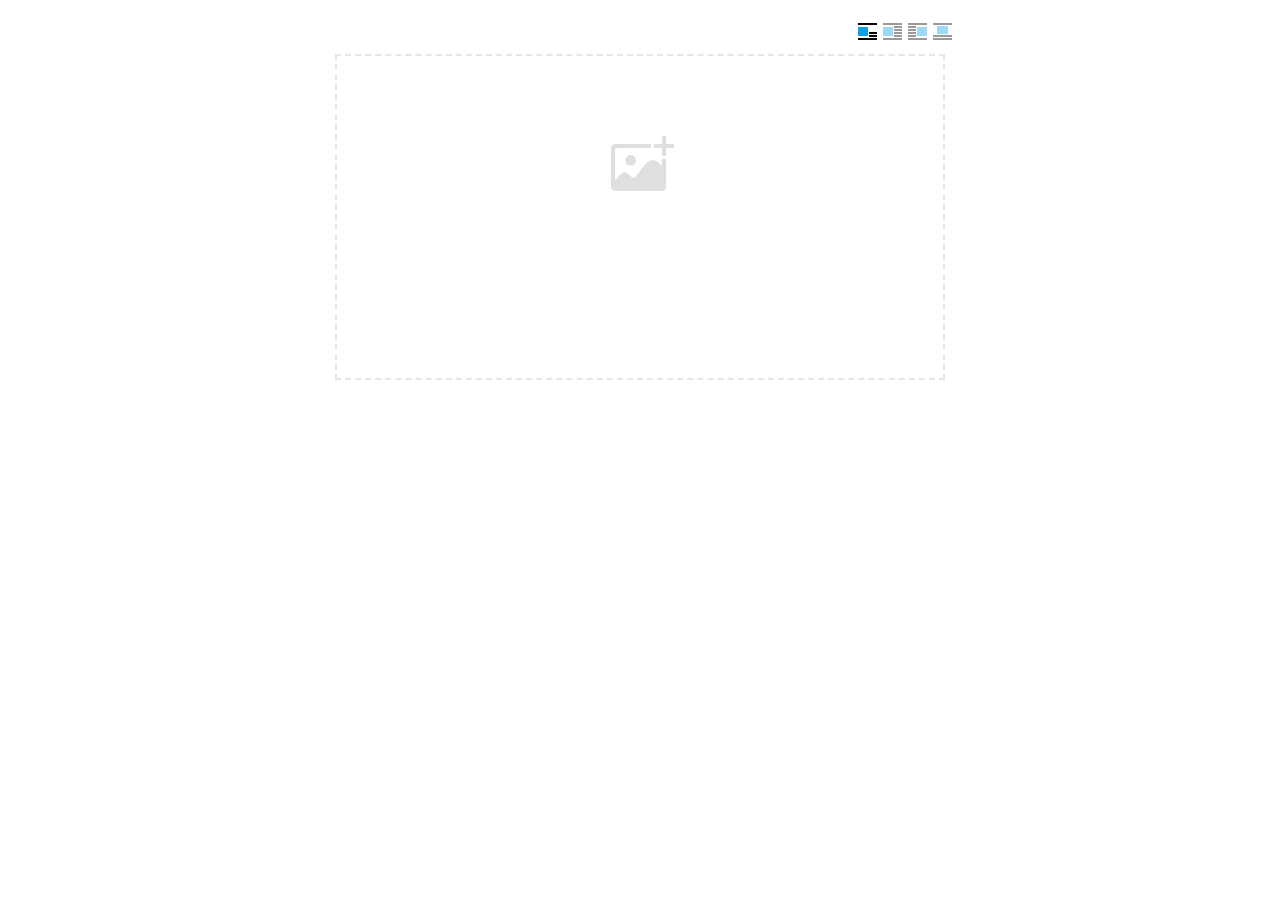
<file: js/ueditor/dialogs/image/image.html>
<!doctype html>
<html>
<head>
    <meta charset="UTF-8">
    <title>ueditor图片对话框</title>
    <script type="text/javascript" src="../internal.js"></script>

    <!-- jquery -->
    <script type="text/javascript" src="../../third-party/jquery-1.10.2.min.js"></script>

    <!-- webuploader -->
    <script src="../../third-party/webuploader/webuploader.min.js"></script>
    <link rel="stylesheet" type="text/css" href="../../third-party/webuploader/webuploader.css">

    <!-- image dialog -->
    <link rel="stylesheet" href="image.css" type="text/css" />
</head>
<body>

    <div class="wrapper">
        <div id="tabhead" class="tabhead">
            <span class="tab" data-content-id="remote"><var id="lang_tab_remote"></var></span>
            <span class="tab focus" data-content-id="upload"><var id="lang_tab_upload"></var></span>
            <span class="tab" data-content-id="online"><var id="lang_tab_online"></var></span>
            <span class="tab" data-content-id="search"><var id="lang_tab_search"></var></span>
        </div>
        <div class="alignBar">
            <label class="algnLabel"><var id="lang_input_align"></var></label>
                    <span id="alignIcon">
                        <span id="noneAlign" class="none-align focus" data-align="none"></span>
                        <span id="leftAlign" class="left-align" data-align="left"></span>
                        <span id="rightAlign" class="right-align" data-align="right"></span>
                        <span id="centerAlign" class="center-align" data-align="center"></span>
                    </span>
            <input id="align" name="align" type="hidden" value="none"/>
        </div>
        <div id="tabbody" class="tabbody">

            <!-- 远程图片 -->
            <div id="remote" class="panel">
                <div class="top">
                    <div class="row">
                        <label for="url"><var id="lang_input_url"></var></label>
                        <span><input class="text" id="url" type="text"/></span>
                    </div>
                </div>
                <div class="left">
                    <div class="row">
                        <label><var id="lang_input_size"></var></label>
                        <span><var id="lang_input_width">&nbsp;&nbsp;</var><input class="text" type="text" id="width"/>px </span>
                        <span><var id="lang_input_height">&nbsp;&nbsp;</var><input class="text" type="text" id="height"/>px </span>
                        <span><input id="lock" type="checkbox" disabled="disabled"><span id="lockicon"></span></span>
                    </div>
                    <div class="row">
                        <label><var id="lang_input_border"></var></label>
                        <span><input class="text" type="text" id="border"/>px </span>
                    </div>
                    <div class="row">
                        <label><var id="lang_input_vhspace"></var></label>
                        <span><input class="text" type="text" id="vhSpace"/>px </span>
                    </div>
                    <div class="row">
                        <label><var id="lang_input_title"></var></label>
                        <span><input class="text" type="text" id="title"/></span>
                    </div>
                </div>
                <div class="right"><div id="preview"></div></div>
            </div>

            <!-- 上传图片 -->
            <div id="upload" class="panel focus">
                <div id="queueList" class="queueList">
                    <div class="statusBar element-invisible">
                        <div class="progress">
                            <span class="text">0%</span>
                            <span class="percentage"></span>
                        </div><div class="info"></div>
                        <div class="btns">
                            <div id="filePickerBtn"></div>
                            <div class="uploadBtn"><var id="lang_start_upload"></var></div>
                        </div>
                    </div>
                    <div id="dndArea" class="placeholder">
                        <div class="filePickerContainer">
                            <div id="filePickerReady"></div>
                        </div>
                    </div>
                    <ul class="filelist element-invisible">
                        <li id="filePickerBlock" class="filePickerBlock"></li>
                    </ul>
                </div>
            </div>

            <!-- 在线图片 -->
            <div id="online" class="panel">
                <div id="imageList"><var id="lang_imgLoading"></var></div>
            </div>

            <!-- 搜索图片 -->
            <div id="search" class="panel">
                <div class="searchBar">
                    <input id="searchTxt" class="searchTxt text" type="text" />
                    <select id="searchType" class="searchType">
                        <option value="&s=4&z=0"></option>
                        <option value="&s=1&z=19"></option>
                        <option value="&s=2&z=0"></option>
                        <option value="&s=3&z=0"></option>
                    </select>
                    <input id="searchReset" type="button"  />
                    <input id="searchBtn" type="button"  />
                </div>
                <div id="searchList" class="searchList"><ul id="searchListUl"></ul></div>
            </div>

        </div>
    </div>
    <script type="text/javascript" src="image.js"></script>

</body>
</html>
</file>
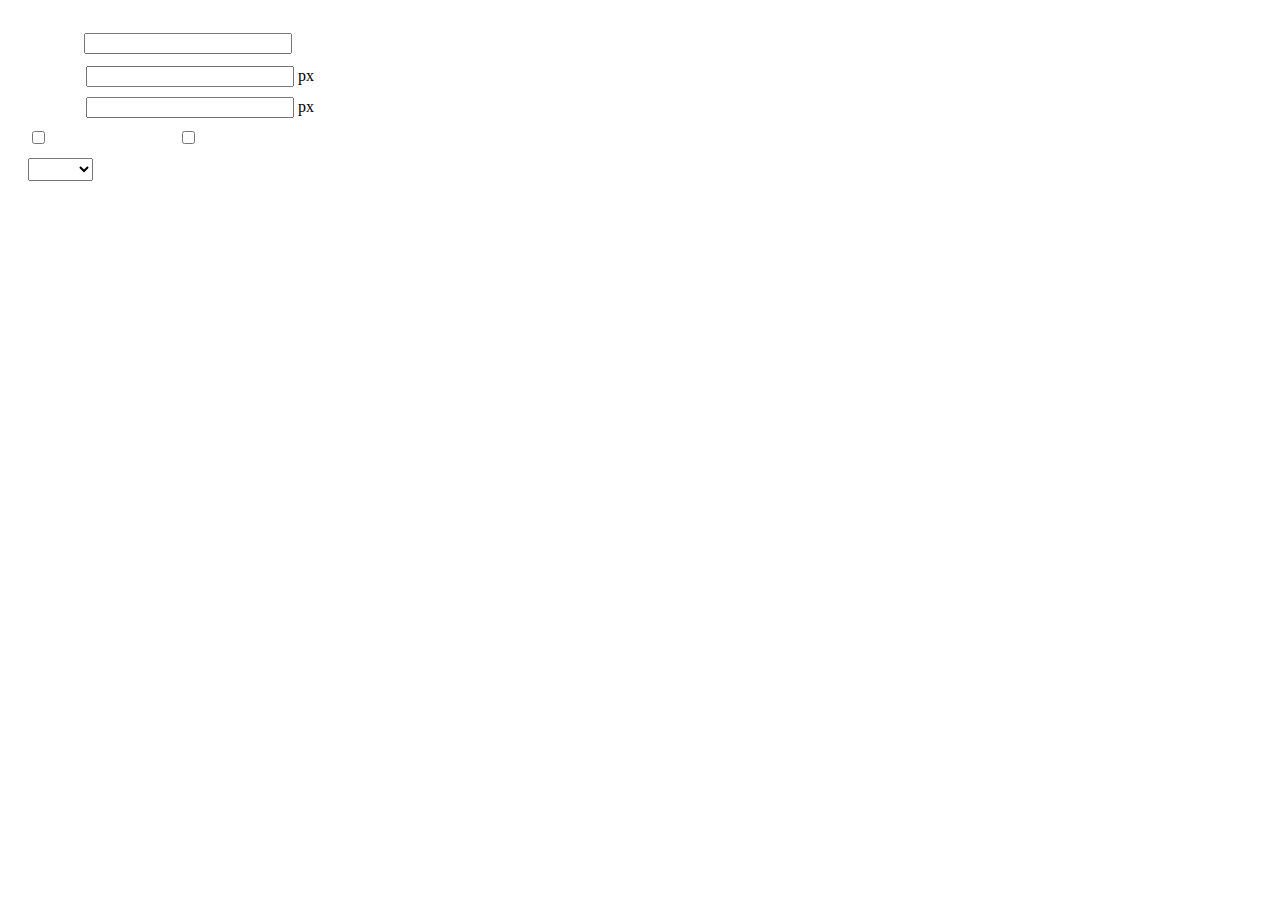
<file: js/ueditor/dialogs/insertframe/insertframe.html>
<!DOCTYPE html>
<html>
<head>
    <meta http-equiv="Content-Type" content="text/html; charset=utf-8"/>
    <title></title>
    <script type="text/javascript" src="../internal.js"></script>
    <style type="text/css">
        .warp {width: 320px;height: 153px;margin-left:5px;padding: 20px 0 0 15px;position: relative;}
        #url {width: 290px; margin-bottom: 2px; margin-left: -6px; margin-left: -2px\9;*margin-left:0;_margin-left:0; }
        .format span{display: inline-block; width: 58px;text-align: center; zoom:1;}
        table td{padding:5px 0;}
        #align{width: 65px;height: 23px;line-height: 22px;}
    </style>
</head>
<body>
<div class="warp">
        <table width="300" cellpadding="0" cellspacing="0">
            <tr>
                <td colspan="2" class="format">
                    <span><var id="lang_input_address"></var></span>
                    <input style="width:200px" id="url" type="text" value=""/>
                </td>
            </tr>
            <tr>
                <td colspan="2" class="format"><span><var id="lang_input_width"></var></span><input style="width:200px" type="text" id="width"/> px</td>

            </tr>
            <tr>
                <td colspan="2" class="format"><span><var id="lang_input_height"></var></span><input style="width:200px" type="text" id="height"/> px</td>
            </tr>
            <tr>
                <td><span><var id="lang_input_isScroll"></var></span><input type="checkbox" id="scroll"/> </td>
                <td><span><var id="lang_input_frameborder"></var></span><input type="checkbox" id="frameborder"/> </td>
            </tr>

            <tr>
                <td colspan="2"><span><var id="lang_input_alignMode"></var></span>
                    <select id="align">
                        <option value=""></option>
                        <option value="left"></option>
                        <option value="right"></option>
                    </select>
                </td>
            </tr>
        </table>
</div>
<script type="text/javascript">
    var iframe = editor._iframe;
    if(iframe){
        $G("url").value = iframe.getAttribute("src")||"";
        $G("width").value = iframe.getAttribute("width")||iframe.style.width.replace("px","")||"";
        $G("height").value = iframe.getAttribute("height") || iframe.style.height.replace("px","") ||"";
        $G("scroll").checked = (iframe.getAttribute("scrolling") == "yes") ? true : false;
        $G("frameborder").checked = (iframe.getAttribute("frameborder") == "1") ? true : false;
        $G("align").value = iframe.align ? iframe.align : "";
    }
    function queding(){
        var  url = $G("url").value.replace(/^\s*|\s*$/ig,""),
                width = $G("width").value,
                height = $G("height").value,
                scroll = $G("scroll"),
                frameborder = $G("frameborder"),
                float = $G("align").value,
                newIframe = editor.document.createElement("iframe"),
                div;
        if(!url){
            alert(lang.enterAddress);
            return false;
        }
        newIframe.setAttribute("src",/http:\/\/|https:\/\//ig.test(url) ? url : "http://"+url);
        /^[1-9]+[.]?\d*$/g.test( width ) ? newIframe.setAttribute("width",width) : "";
        /^[1-9]+[.]?\d*$/g.test( height ) ? newIframe.setAttribute("height",height) : "";
        scroll.checked ?  newIframe.setAttribute("scrolling","yes") : newIframe.setAttribute("scrolling","no");
        frameborder.checked ?  newIframe.setAttribute("frameborder","1",0) : newIframe.setAttribute("frameborder","0",0);
        float ? newIframe.setAttribute("align",float) :  newIframe.setAttribute("align","");
        if(iframe){
            iframe.parentNode.insertBefore(newIframe,iframe);
            domUtils.remove(iframe);
        }else{
            div = editor.document.createElement("div");
            div.appendChild(newIframe);
            editor.execCommand("inserthtml",div.innerHTML);
        }
        editor._iframe = null;
        dialog.close();
    }
    dialog.onok = queding;
    $G("url").onkeydown = function(evt){
        evt = evt || event;
        if(evt.keyCode == 13){
            queding();
        }
    };
    $focus($G( "url" ));

</script>
</body>
</html>
</file>
<file: css/layout.css>
html,body{height: 100%;}
body{font-family:'微软雅黑';font-size: 14px; color: #333333; }
.pl20{padding-left: 20px;}
/*************** header ****************/
header{min-width:1000px;width:100%;height:40px; position: fixed; z-index:1;background: #333333;background-image: -webkit-linear-gradient(center top , #3f3f3f 0%, #222222 100%);}
.header-logo{position:absolute;top:0;z-index:2;width:230px;height:75px;padding:30px 0 0 0; text-align:center;background: #1f262d;}
.header-panel{float:left; margin-left:230px;height: 40px; line-height: 40px; color: #fff;}
.header-panel > ul{height: 40px; border-left:1px solid #000000; border-right: 1px solid #2e363f;}
.header-panel > ul > li{float: left;border-left:1px solid #2e363f;border-right: 1px solid #000000;}
.header-panel > ul > li > a{ padding:0 20px;display:block;color: #999999;}
.header-panel > ul > li > a:hover,.header-panel > ul > li > a:focus{background: #000000; color: #ffffff; text-decoration: none;}
/***************  leftsidebar ***************/
.leftsidebar{position:fixed;top:75px;left:0;width:230px;min-height:100%;background: #444444;} 
.leftsidebar-nav{border-bottom: 1px solid #4e4e4e;}
.leftsidebar-nav > li{line-height:38px;border-top:1px solid #4e4e4e;border-bottom: 1px solid #393939;}
.leftsidebar-nav > li > a{height:38px;display: block; color:#939da8; padding-left:30px;}
.leftsidebar-nav > li > a i{margin-right: 10px;}
.leftsidebar-nav > li.active > a{
    -webkit-box-shadow: 0 2px 4px rgba(0, 0, 0, 0.2) inset;
    -moz-box-shadow: 0 2px 4px rgba(0, 0, 0, 0.2) inset;
    box-shadow: 0 2px 4px rgba(0, 0, 0, 0.2) inset;
}
.leftsidebar-nav > li.active > a{background: #3a3a3a url("../images/menu-active.png") no-repeat right center; border-bottom: 1px solid #393939; border-top:1px solid #4e4e4e;}
.leftsidebar-nav > li:hover > a{background: #3a3a3a url("../images/menu-active.png") no-repeat right center;}
.leftsidebar-nav > li:hover > a ,.leftsidebar-nav li.active > a{color: #ffffff;}
.leftsidebar-nav > li.active .submenu{display: block;}
/*************** submenu ****************/
.submenu{background: #2a2a2a;}
.submenu > li{line-height:38px;border-top:1px solid #111111;border-bottom: 1px solid #393939;}
.submenu > li > a{display: block;padding-left: 30px; color: #777777}
.submenu > li:hover > a,.submenu > li.active > a{background: #272727; color: #cccccc;}
/*************** content ****************/
.content{margin-left: 230px; width:auto;  min-width: 1000px;  padding-top: 40px; z-index: 2;}
.breadcrumb a{background: url("../images/breadcrumb.png") no-repeat right center; padding: 0 20px 0 0; margin-right: 10px;}
.breadcrumb a:last-child{background: none; color: #333333;}
/************** 表格 表单 ******************/
.content-panel{width:98%; min-height: 100%; height:100%; margin:0 auto;}
.table th{  background-color: #efefef;height: 36px;
    background-image: -webkit-linear-gradient(to bottom, #fdfdfd 0%, #eaeaea 100%);
    background-image: -moz-linear-gradient(to bottom, #fdfdfd 0%, #eaeaea 100%);
    background-image: linear-gradient(to bottom, #fdfdfd 0%, #eaeaea 100%);
}
.table th:first-child{width:30px;}
.table-page{float:right;}
.input-w{width:300px;}
</file>
<file: css/art.css>
@charset "utf-8";
/*
 * artDialog skin
 * http://code.google.com/p/artdialog/
 * (c) 2009-2011 TangBin, http://www.planeArt.cn
 *
 * This is licensed under the GNU LGPL, version 2.1 or later.
 * For details, see: http://creativecommons.org/licenses/LGPL/2.1/
 */
 
/* common start */
body { _margin:0; _height:100%; /*IE6 BUG*/ }
.aui_outer { text-align:left; }
table.aui_border, table.aui_dialog { border:0; margin:0; border-collapse:collapse; width:auto; }
.aui_nw, .aui_n, .aui_ne, .aui_w, .aui_c, .aui_e, .aui_sw, .aui_s, .aui_se, .aui_header, .aui_tdIcon, .aui_main, .aui_footer { padding:0; }
.aui_header, .aui_buttons button { font: 12px/1.11 'Microsoft Yahei', Tahoma, Arial, Helvetica, STHeiti; _font-family:Tahoma,Arial,Helvetica,STHeiti; -o-font-family: Tahoma, Arial; }
.aui_title { overflow:hidden; text-overflow: ellipsis; }
.aui_state_noTitle .aui_title { display:none; }
.aui_close { display:block; position:absolute; text-decoration:none; outline:none; _cursor:pointer; }
.aui_close:hover { text-decoration:none; }
.aui_main { text-align:center; min-width:9em; min-width:0\9/*IE8 BUG*/; }
.aui_content { display:inline-block; *zoom:1; *display:inline; text-align:left; border:none 0; }
.aui_content.aui_state_full { display:block; width:100%; margin:0; padding:0!important; height:100%; }
.aui_loading { width:96px; height:32px; text-align:left; text-indent:-999em; overflow:hidden; background:url(icons/loading.gif) no-repeat center center; }
.aui_icon { vertical-align: middle; }
.aui_icon div { width:48px; height:48px; margin:10px 0 10px 10px; background-position: center center; background-repeat:no-repeat; }
.aui_buttons { padding:8px; text-align:right; white-space:nowrap; }
.aui_buttons button { margin-left:15px; padding: 6px 8px; cursor: pointer; display: inline-block; text-align: center; line-height: 1; *padding:4px 10px; *height:2em; letter-spacing:2px; font-family: Tahoma, Arial/9!important; width:auto; overflow:visible; *width:1; color: #333; border: solid 1px #999; border-radius: 5px; background: #DDD; filter: progid:DXImageTransform.Microsoft.gradient(startColorstr='#FFFFFF', endColorstr='#DDDDDD'); background: linear-gradient(top, #FFF, #DDD); background: -moz-linear-gradient(top, #FFF, #DDD); background: -webkit-gradient(linear, 0% 0%, 0% 100%, from(#FFF), to(#DDD)); text-shadow: 0px 1px 1px rgba(255, 255, 255, 1); box-shadow: 0 1px 0 rgba(255, 255, 255, .7),  0 -1px 0 rgba(0, 0, 0, .09); -moz-transition:-moz-box-shadow linear .2s; -webkit-transition: -webkit-box-shadow linear .2s; transition: box-shadow linear .2s; }
.aui_buttons button::-moz-focus-inner{ border:0; padding:0; margin:0; }
.aui_buttons button:focus { outline:none 0; border-color:#426DC9; box-shadow:0 0 8px rgba(66, 109, 201, .9); }
.aui_buttons button:hover { color:#000; border-color:#666; }
.aui_buttons button:active { border-color:#666; filter: progid:DXImageTransform.Microsoft.gradient(startColorstr='#DDDDDD', endColorstr='#FFFFFF'); background: linear-gradient(top, #DDD, #FFF); background: -moz-linear-gradient(top, #DDD, #FFF); background: -webkit-gradient(linear, 0% 0%, 0% 100%, from(#DDD), to(#FFF)); box-shadow:inset 0 1px 5px rgba(66, 109, 201, .9), inset 0 1px 1em rgba(0, 0, 0, .3); }
.aui_buttons button[disabled] { cursor:default; color:#666; background:#DDD; border: solid 1px #999; filter:alpha(opacity=50); opacity:.5; box-shadow:none; }
button.aui_state_highlight { color: #FFF; border: solid 1px #1c6a9e; background: #2288cc; filter: progid:DXImageTransform.Microsoft.gradient(startColorstr='#33bbee', endColorstr='#2288cc'); background: linear-gradient(top, #33bbee, #2288cc); background: -moz-linear-gradient(top, #33bbee, #2288cc); background: -webkit-gradient(linear, 0% 0%, 0% 100%, from(#33bbee), to(#2288cc)); text-shadow: -1px -1px 1px #1c6a9e; }
button.aui_state_highlight:hover { color:#FFF; border-color:#0F3A56; }
button.aui_state_highlight:active { border-color:#1c6a9e; filter: progid:DXImageTransform.Microsoft.gradient(startColorstr='#33bbee', endColorstr='#2288cc'); background: linear-gradient(top, #33bbee, #2288cc); background: -moz-linear-gradient(top, #33bbee, #2288cc); background: -webkit-gradient(linear, 0% 0%, 0% 100%, from(#33bbee), to(#2288cc)); }
/* common end */

.aui_inner { background:#FFF; }
.aui_outer, .aui_inner { border:1px solid rgba(0, 0, 0, .7); border:1px solid #333\9; }
.aui_border { box-shadow: inset 0 0 1px rgba(255, 255, 255, .9); }
.aui_nw, .aui_ne, .aui_sw, .aui_se { width:8px; height:8px; }
.aui_nw, .aui_n, .aui_ne, .aui_w, .aui_e, .aui_sw, .aui_s, .aui_se { background:rgba(0, 0, 0, .4); background:#000\9!important; filter:alpha(opacity=40); }
.aui_state_lock .aui_nw, .aui_state_lock .aui_n, .aui_state_lock .aui_ne, .aui_state_lock .aui_w, .aui_state_lock .aui_e, .aui_state_lock .aui_sw, .aui_state_lock .aui_s, .aui_state_lock .aui_se { background:rgba(0, 0, 0, .5); background:#000\9!important; filter:alpha(opacity=50); }
.aui_state_focus .aui_dialog { box-shadow: 0 0 3px rgba(0, 0, 0, 0.4); }
.aui_state_focus .aui_outer { box-shadow: 0 2px 3px rgba(0, 0, 0, 0.1); }
.aui_state_lock .aui_border { box-shadow:0 3px 26px rgba(0, 0, 0, .9); }
.aui_state_drag .aui_outer, .aui_outer:active { box-shadow:none; }
.aui_titleBar { position:relative; height:100%; }
.aui_title { height:28px; line-height:27px; padding:0 28px 0 10px; text-shadow:0 1px 0 rgba(255, 255, 255, .7); background-color:#edf5f8; font-weight:bold; color:#95a7ae; font-family: Tahoma, Arial/9!important; background-color:#bdc6cd; background: linear-gradient(top, #edf5f8, #bdc6cd); background: -moz-linear-gradient(top, #edf5f8, #bdc6cd); background: -webkit-gradient(linear, 0% 0%, 0% 100%, from(#edf5f8), to(#bdc6cd)); filter: progid:DXImageTransform.Microsoft.gradient(startColorstr='#edf5f8', endColorstr='#bdc6cd'); border-top:1px solid #edf5f8; border-bottom:1px solid #b6bec5; }
.aui_state_focus .aui_title { color:#4c5a5f; }
.aui_state_drag .aui_title { background: linear-gradient(top, #bdc6cd, #edf5f8); background: -moz-linear-gradient(top, #bdc6cd, #edf5f8); background: -webkit-gradient(linear, 0% 0%, 0% 100%, from(#bdc6cd), to(#edf5f8)); filter: progid:DXImageTransform.Microsoft.gradient(startColorstr='#bdc6cd', endColorstr='#edf5f8'); box-shadow:none; }
.aui_state_drag .aui_titleBar { box-shadow:none; }
.aui_close { padding:0; top:4px; right:4px; width:21px; height:21px; line-height:21px; font-size:18px; color:#68767b; text-align:center; font-family: Helvetica, STHeiti; _font-family: Tahoma, '\u9ed1\u4f53', 'Book Antiqua', Palatino; text-shadow:0 1px 0 rgba(255, 255, 255, .9); }
.aui_close:hover { background:#C72015; color:#FFF; }
.aui_close:active { box-shadow: none; }
.aui_content { color:#666; }
.aui_state_focus .aui_content { color:#000; }
.aui_buttons { background-color:#F6F6F6; border-top:solid 1px #DADEE5; }
.aui_state_noTitle .aui_nw, .aui_state_noTitle .aui_ne, .aui_state_noTitle .aui_sw, .aui_state_noTitle .aui_se { width:3px; height:3px; }
.aui_state_noTitle .aui_inner { border:1px solid #666; background:#FFF; }
.aui_state_noTitle .aui_outer { border:none 0; box-shadow:none; }
.aui_state_noTitle .aui_nw, .aui_state_noTitle .aui_n, .aui_state_noTitle .aui_ne, .aui_state_noTitle .aui_w, .aui_state_noTitle .aui_e, .aui_state_noTitle .aui_sw, .aui_state_noTitle .aui_s, .aui_state_noTitle .aui_se { background:rgba(0, 0, 0, .05); background:#000\9!important; filter:alpha(opacity=5)!important; }
.aui_state_noTitle .aui_titleBar { bottom:0; _bottom:0; _margin-top:0; }
.aui_state_noTitle .aui_close { top:0; right:0; width:18px; height:18px; line-height:18px; text-align:center; text-indent:0; font-size:18px; text-decoration:none; color:#214FA3; background:none; filter:!important; }
.aui_state_noTitle .aui_close:hover, .aui_state_noTitle .aui_close:active { text-decoration:none; color:#900; }
.aui_state_noTitle .aui_dialog { box-shadow: none; }
</file>
<file: css/icheck.css>
/* iCheck plugin skins
----------------------------------- */
/*
@import url("minimal/_all.css");

@import url("minimal/minimal.css");
@import url("minimal/red.css");
@import url("minimal/green.css");
@import url("minimal/blue.css");
@import url("minimal/aero.css");
@import url("minimal/grey.css");
@import url("minimal/orange.css");
@import url("minimal/yellow.css");
@import url("minimal/pink.css");
@import url("minimal/purple.css");
*/


/*@import url("square/_all.css");
@import url("square/square.css");
@import url("square/red.css");
@import url("square/green.css");
@import url("square/blue.css");
@import url("square/aero.css");
@import url("square/grey.css");
@import url("square/orange.css");
@import url("square/yellow.css");
@import url("square/pink.css");
@import url("square/purple.css");
*/

/*
@import url("flat/_all.css");
@import url("flat/flat.css");
@import url("flat/red.css");
@import url("flat/green.css");
@import url("flat/blue.css");
@import url("flat/aero.css");
@import url("flat/grey.css");
@import url("flat/orange.css");
@import url("flat/yellow.css");
@import url("flat/pink.css");
@import url("flat/purple.css");
*/


/*
@import url("line/_all.css");
@import url("line/line.css");
@import url("line/red.css");
@import url("line/green.css");
@import url("line/blue.css");
@import url("line/aero.css");
@import url("line/grey.css");
@import url("line/orange.css");
@import url("line/yellow.css");
@import url("line/pink.css");
@import url("line/purple.css");


@import url("polaris/polaris.css");
*/
@import url("futurico/futurico.css");
</file>
<file: js/ueditor/dialogs/background/background.css>
.wrapper{ width: 424px;margin: 10px auto; zoom:1;position: relative}
.tabbody{height:225px;}
.tabbody .panel { position: absolute;width:100%; height:100%;background: #fff; display: none;}
.tabbody .focus { display: block;}

body{font-size: 12px;color: #888;overflow: hidden;}
input,label{vertical-align:middle}
.clear{clear: both;}
.pl{padding-left: 18px;padding-left: 23px\9;}

#imageList {width: 420px;height: 215px;margin-top: 10px;overflow: hidden;overflow-y: auto;}
#imageList div {float: left;width: 100px;height: 95px;margin: 5px 10px;}
#imageList img {cursor: pointer;border: 2px solid white;}

.bgarea{margin: 10px;padding: 5px;height: 84%;border: 1px solid #A8A297;}
.content div{margin: 10px 0 10px 5px;}
.content .iptradio{margin: 0px 5px 5px 0px;}
.txt{width:280px;}

.wrapcolor{height: 19px;}
div.color{float: left;margin: 0;}
#colorPicker{width: 17px;height: 17px;border: 1px solid #CCC;display: inline-block;border-radius: 3px;box-shadow: 2px 2px 5px #D3D6DA;margin: 0;float: left;}
div.alignment,#custom{margin-left: 23px;margin-left: 28px\9;}
#custom input{height: 15px;min-height: 15px;width:20px;}
#repeatType{width:100px;}


/* 图片管理样式 */
#imgManager {
    width: 100%;
    height: 225px;
}
#imgManager #imageList{
    width: 100%;
    overflow-x: hidden;
    overflow-y: auto;
}
#imgManager ul {
    display: block;
    list-style: none;
    margin: 0;
    padding: 0;
}
#imgManager li {
    float: left;
    display: block;
    list-style: none;
    padding: 0;
    width: 113px;
    height: 113px;
    margin: 9px 0 0 19px;
    background-color: #eee;
    overflow: hidden;
    cursor: pointer;
    position: relative;
}
#imgManager li.clearFloat {
    float: none;
    clear: both;
    display: block;
    width:0;
    height:0;
    margin: 0;
    padding: 0;
}
#imgManager li img {
    cursor: pointer;
}
#imgManager li .icon {
    cursor: pointer;
    width: 113px;
    height: 113px;
    position: absolute;
    top: 0;
    left: 0;
    z-index: 2;
    border: 0;
    background-repeat: no-repeat;
}
#imgManager li .icon:hover {
    width: 107px;
    height: 107px;
    border: 3px solid #1094fa;
}
#imgManager li.selected .icon {
    background-image: url(images/success.png);
    background-position: 75px 75px;
}
#imgManager li.selected .icon:hover {
    width: 107px;
    height: 107px;
    border: 3px solid #1094fa;
    background-position: 72px 72px;
}
</file>
<file: js/ueditor/dialogs/charts/charts.css>
html, body {
    width: 100%;
    height: 100%;
    margin: 0;
    padding: 0;
    overflow-x: hidden;
}

.main {
    width: 100%;
    overflow: hidden;
}

.table-view {
    height: 100%;
    float: left;
    margin: 20px;
    width: 40%;
}

.table-view .table-container {
    width: 100%;
    margin-bottom: 50px;
    overflow: scroll;
}

.table-view th {
    padding: 5px 10px;
    background-color: #F7F7F7;
}

.table-view td {
    width: 50px;
    text-align: center;
    padding:0;
}

.table-container input {
    width: 40px;
    padding: 5px;
    border: none;
    outline: none;
}

.table-view caption {
    font-size: 18px;
    text-align: left;
}

.charts-view {
    /*margin-left: 49%!important;*/
    width: 50%;
    margin-left: 49%;
    height: 400px;
}

.charts-container {
    border-left: 1px solid #c3c3c3;
}

.charts-format fieldset {
    padding-left: 20px;
    margin-bottom: 50px;
}

.charts-format legend {
    padding-left: 10px;
    padding-right: 10px;
}

.format-item-container {
    padding: 20px;
}

.format-item-container label {
    display: block;
    margin: 10px 0;
}

.charts-format .data-item {
    border: 1px solid black;
    outline: none;
    padding: 2px 3px;
}

/* 图表类型 */

.charts-type {
    margin-top: 50px;
    height: 300px;
}

.scroll-view {
    border: 1px solid #c3c3c3;
    border-left: none;
    border-right: none;
    overflow: hidden;
}

.scroll-container {
    margin: 20px;
    width: 100%;
    overflow: hidden;
}

.scroll-bed {
    width: 10000px;
    _margin-top: 20px;
    -webkit-transition: margin-left .5s ease;
    -moz-transition: margin-left .5s ease;
    transition: margin-left .5s ease;
}

.view-box {
    display: inline-block;
    *display: inline;
    *zoom: 1;
    margin-right: 20px;
    border: 2px solid white;
    line-height: 0;
    overflow: hidden;
    cursor: pointer;
}

.view-box img {
    border: 1px solid #cecece;
}

.view-box.selected {
    border-color: #7274A7;
}

.button-container {
    margin-bottom: 20px;
    text-align: center;
}

.button-container a {
    display: inline-block;
    width: 100px;
    height: 25px;
    line-height: 25px;
    border: 1px solid #c2ccd1;
    margin-right: 30px;
    text-decoration: none;
    color: black;
    -webkit-border-radius: 2px;
    -moz-border-radius: 2px;
    border-radius: 2px;
}

.button-container a:HOVER {
    background: #fcfcfc;
}

.button-container a:ACTIVE {
    border-top-color: #c2ccd1;
    box-shadow:inset 0 5px 4px -4px rgba(49, 49, 64, 0.1);
}

.edui-charts-not-data {
    height: 100px;
    line-height: 100px;
    text-align: center;
}
</file>
<file: js/ueditor/dialogs/help/help.css>
.wrapper{width: 370px;margin: 10px auto;zoom: 1;}
.tabbody{height: 360px;}
.tabbody .panel{width:100%;height: 360px;position: absolute;background: #fff;}
.tabbody .panel h1{font-size:26px;margin: 5px 0 0 5px;}
.tabbody .panel p{font-size:12px;margin: 5px 0 0 5px;}
.tabbody table{width:90%;line-height: 20px;margin: 5px 0 0 5px;;}
.tabbody table thead{font-weight: bold;line-height: 25px;}
</file>
<file: js/ueditor/third-party/webuploader/webuploader.css>
.webuploader-container {
	position: relative;
}
.webuploader-element-invisible {
	position: absolute !important;
	clip: rect(1px 1px 1px 1px); /* IE6, IE7 */
    clip: rect(1px,1px,1px,1px);
}
.webuploader-pick {
	position: relative;
	display: inline-block;
	cursor: pointer;
	background: #00b7ee;
	padding: 10px 15px;
	color: #fff;
	text-align: center;
	border-radius: 3px;
	overflow: hidden;
}
.webuploader-pick-hover {
	background: #00a2d4;
}

.webuploader-pick-disable {
	opacity: 0.6;
	pointer-events:none;
}
</file>
<file: js/ueditor/dialogs/image/image.css>
@charset "utf-8";
/* dialog样式 */
.wrapper {
    zoom: 1;
    width: 630px;
    *width: 626px;
    height: 380px;
    margin: 0 auto;
    padding: 10px;
    position: relative;
    font-family: sans-serif;
}

/*tab样式框大小*/
.tabhead {
    float:left;
}
.tabbody {
    width: 100%;
    height: 346px;
    position: relative;
    clear: both;
}

.tabbody .panel {
    position: absolute;
    width: 0;
    height: 0;
    background: #fff;
    overflow: hidden;
    display: none;
}

.tabbody .panel.focus {
    width: 100%;
    height: 346px;
    display: block;
}

/* 图片对齐方式 */
.alignBar{
    float:right;
    margin-top: 5px;
    position: relative;
}

.alignBar .algnLabel{
    float:left;
    height: 20px;
    line-height: 20px;
}

.alignBar #alignIcon{
    zoom:1;
    _display: inline;
    display: inline-block;
    position: relative;
}
.alignBar #alignIcon span{
    float: left;
    cursor: pointer;
    display: block;
    width: 19px;
    height: 17px;
    margin-right: 3px;
    margin-left: 3px;
    background-image: url(./images/alignicon.jpg);
}
.alignBar #alignIcon .none-align{
    background-position: 0 -18px;
}
.alignBar #alignIcon .left-align{
    background-position: -20px -18px;
}
.alignBar #alignIcon .right-align{
    background-position: -40px -18px;
}
.alignBar #alignIcon .center-align{
    background-position: -60px -18px;
}
.alignBar #alignIcon .none-align.focus{
    background-position: 0 0;
}
.alignBar #alignIcon .left-align.focus{
    background-position: -20px 0;
}
.alignBar #alignIcon .right-align.focus{
    background-position: -40px 0;
}
.alignBar #alignIcon .center-align.focus{
    background-position: -60px 0;
}




/* 远程图片样式 */
#remote {
    z-index: 200;
}

#remote .top{
    width: 100%;
    margin-top: 25px;
}
#remote .left{
    display: block;
    float: left;
    width: 300px;
    height:10px;
}
#remote .right{
    display: block;
    float: right;
    width: 300px;
    height:10px;
}
#remote .row{
    margin-left: 20px;
    clear: both;
    height: 40px;
}

#remote .row label{
    text-align: center;
    width: 50px;
    zoom:1;
    _display: inline;
    display:inline-block;
    vertical-align: middle;
}
#remote .row label.algnLabel{
    float: left;

}

#remote input.text{
    width: 150px;
    padding: 3px 6px;
    font-size: 14px;
    line-height: 1.42857143;
    color: #555;
    background-color: #fff;
    background-image: none;
    border: 1px solid #ccc;
    border-radius: 4px;
    -webkit-box-shadow: inset 0 1px 1px rgba(0, 0, 0, .075);
    box-shadow: inset 0 1px 1px rgba(0, 0, 0, .075);
    -webkit-transition: border-color ease-in-out .15s, box-shadow ease-in-out .15s;
    transition: border-color ease-in-out .15s, box-shadow ease-in-out .15s;
}
#remote input.text:focus {
    border-color: #66afe9;
    outline: 0;
    -webkit-box-shadow: inset 0 1px 1px rgba(0, 0, 0, .075), 0 0 8px rgba(102, 175, 233, .6);
    box-shadow: inset 0 1px 1px rgba(0, 0, 0, .075), 0 0 8px rgba(102, 175, 233, .6);
}
#remote #url{
    width: 500px;
    margin-bottom: 2px;
}
#remote #width,
#remote #height{
    width: 20px;
    margin-left: 2px;
    margin-right: 2px;
}
#remote #border,
#remote #vhSpace,
#remote #title{
    width: 180px;
    margin-right: 5px;
}
#remote #lock{
}
#remote #lockicon{
    zoom: 1;
    _display:inline;
    display: inline-block;
    width: 20px;
    height: 20px;
    background: url("../../themes/default/images/lock.gif") -13px -13px no-repeat;
    vertical-align: middle;
}
#remote #preview{
    clear: both;
    width: 260px;
    height: 240px;
    z-index: 9999;
    margin-top: 10px;
    background-color: #eee;
    overflow: hidden;
}

/* 上传图片 */
.tabbody #upload.panel {
    width: 0;
    height: 0;
    overflow: hidden;
    position: absolute !important;
    clip: rect(1px, 1px, 1px, 1px);
    background: #fff;
    display: block;
}

.tabbody #upload.panel.focus {
    width: 100%;
    height: 346px;
    display: block;
    clip: auto;
}

#upload .queueList {
    margin: 0;
    width: 100%;
    height: 100%;
    position: absolute;
    overflow: hidden;
}

#upload p {
    margin: 0;
}

.element-invisible {
    width: 0 !important;
    height: 0 !important;
    border: 0;
    padding: 0;
    margin: 0;
    overflow: hidden;
    position: absolute !important;
    clip: rect(1px, 1px, 1px, 1px);
}

#upload .placeholder {
    margin: 10px;
    border: 2px dashed #e6e6e6;
    *border: 0px dashed #e6e6e6;
    height: 172px;
    padding-top: 150px;
    text-align: center;
    background: url(./images/image.png) center 70px no-repeat;
    color: #cccccc;
    font-size: 18px;
    position: relative;
    top:0;
    *top: 10px;
}

#upload .placeholder .webuploader-pick {
    font-size: 18px;
    background: #00b7ee;
    border-radius: 3px;
    line-height: 44px;
    padding: 0 30px;
    *width: 120px;
    color: #fff;
    display: inline-block;
    margin: 0 auto 20px auto;
    cursor: pointer;
    box-shadow: 0 1px 1px rgba(0, 0, 0, 0.1);
}

#upload .placeholder .webuploader-pick-hover {
    background: #00a2d4;
}


#filePickerContainer {
    text-align: center;
}

#upload .placeholder .flashTip {
    color: #666666;
    font-size: 12px;
    position: absolute;
    width: 100%;
    text-align: center;
    bottom: 20px;
}

#upload .placeholder .flashTip a {
    color: #0785d1;
    text-decoration: none;
}

#upload .placeholder .flashTip a:hover {
    text-decoration: underline;
}

#upload .placeholder.webuploader-dnd-over {
    border-color: #999999;
}

#upload .filelist {
    list-style: none;
    margin: 0;
    padding: 0;
    overflow-x: hidden;
    overflow-y: auto;
    position: relative;
    height: 300px;
}

#upload .filelist:after {
    content: '';
    display: block;
    width: 0;
    height: 0;
    overflow: hidden;
    clear: both;
    position: relative;
}

#upload .filelist li {
    width: 113px;
    height: 113px;
    background: url(./images/bg.png);
    text-align: center;
    margin: 9px 0 0 9px;
    *margin: 6px 0 0 6px;
    position: relative;
    display: block;
    float: left;
    overflow: hidden;
    font-size: 12px;
}

#upload .filelist li p.log {
    position: relative;
    top: -45px;
}

#upload .filelist li p.title {
    position: absolute;
    top: 0;
    left: 0;
    width: 100%;
    overflow: hidden;
    white-space: nowrap;
    text-overflow: ellipsis;
    top: 5px;
    text-indent: 5px;
    text-align: left;
}

#upload .filelist li p.progress {
    position: absolute;
    width: 100%;
    bottom: 0;
    left: 0;
    height: 8px;
    overflow: hidden;
    z-index: 50;
    margin: 0;
    border-radius: 0;
    background: none;
    -webkit-box-shadow: 0 0 0;
}

#upload .filelist li p.progress span {
    display: none;
    overflow: hidden;
    width: 0;
    height: 100%;
    background: #1483d8 url(./images/progress.png) repeat-x;

    -webit-transition: width 200ms linear;
    -moz-transition: width 200ms linear;
    -o-transition: width 200ms linear;
    -ms-transition: width 200ms linear;
    transition: width 200ms linear;

    -webkit-animation: progressmove 2s linear infinite;
    -moz-animation: progressmove 2s linear infinite;
    -o-animation: progressmove 2s linear infinite;
    -ms-animation: progressmove 2s linear infinite;
    animation: progressmove 2s linear infinite;

    -webkit-transform: translateZ(0);
}

@-webkit-keyframes progressmove {
    0% {
        background-position: 0 0;
    }
    100% {
        background-position: 17px 0;
    }
}

@-moz-keyframes progressmove {
    0% {
        background-position: 0 0;
    }
    100% {
        background-position: 17px 0;
    }
}

@keyframes progressmove {
    0% {
        background-position: 0 0;
    }
    100% {
        background-position: 17px 0;
    }
}

#upload .filelist li p.imgWrap {
    position: relative;
    z-index: 2;
    line-height: 113px;
    vertical-align: middle;
    overflow: hidden;
    width: 113px;
    height: 113px;

    -webkit-transform-origin: 50% 50%;
    -moz-transform-origin: 50% 50%;
    -o-transform-origin: 50% 50%;
    -ms-transform-origin: 50% 50%;
    transform-origin: 50% 50%;

    -webit-transition: 200ms ease-out;
    -moz-transition: 200ms ease-out;
    -o-transition: 200ms ease-out;
    -ms-transition: 200ms ease-out;
    transition: 200ms ease-out;
}

#upload .filelist li img {
    width: 100%;
}

#upload .filelist li p.error {
    background: #f43838;
    color: #fff;
    position: absolute;
    bottom: 0;
    left: 0;
    height: 28px;
    line-height: 28px;
    width: 100%;
    z-index: 100;
    display:none;
}

#upload .filelist li .success {
    display: block;
    position: absolute;
    left: 0;
    bottom: 0;
    height: 40px;
    width: 100%;
    z-index: 200;
    background: url(./images/success.png) no-repeat right bottom;
    background: url(./images/success.gif) no-repeat right bottom \9;
}

#upload .filelist li.filePickerBlock {
    width: 113px;
    height: 113px;
    background: url(./images/image.png) no-repeat center 12px;
    border: 1px solid #eeeeee;
    border-radius: 0;
}
#upload .filelist li.filePickerBlock div.webuploader-pick  {
    width: 100%;
    height: 100%;
    margin: 0;
    padding: 0;
    opacity: 0;
    background: none;
    font-size: 0;
}

#upload .filelist div.file-panel {
    position: absolute;
    height: 0;
    filter: progid:DXImageTransform.Microsoft.gradient(GradientType=0, startColorstr='#80000000', endColorstr='#80000000') \0;
    background: rgba(0, 0, 0, 0.5);
    width: 100%;
    top: 0;
    left: 0;
    overflow: hidden;
    z-index: 300;
}

#upload .filelist div.file-panel span {
    width: 24px;
    height: 24px;
    display: inline;
    float: right;
    text-indent: -9999px;
    overflow: hidden;
    background: url(./images/icons.png) no-repeat;
    background: url(./images/icons.gif) no-repeat \9;
    margin: 5px 1px 1px;
    cursor: pointer;
    -webkit-tap-highlight-color: rgba(0,0,0,0);
    -webkit-user-select: none;
    -moz-user-select: none;
    -ms-user-select: none;
    user-select: none;
}

#upload .filelist div.file-panel span.rotateLeft {
    display:none;
    background-position: 0 -24px;
}

#upload .filelist div.file-panel span.rotateLeft:hover {
    background-position: 0 0;
}

#upload .filelist div.file-panel span.rotateRight {
    display:none;
    background-position: -24px -24px;
}

#upload .filelist div.file-panel span.rotateRight:hover {
    background-position: -24px 0;
}

#upload .filelist div.file-panel span.cancel {
    background-position: -48px -24px;
}

#upload .filelist div.file-panel span.cancel:hover {
    background-position: -48px 0;
}

#upload .statusBar {
    height: 45px;
    border-bottom: 1px solid #dadada;
    margin: 0 10px;
    padding: 0;
    line-height: 45px;
    vertical-align: middle;
    position: relative;
}

#upload .statusBar .progress {
    border: 1px solid #1483d8;
    width: 198px;
    background: #fff;
    height: 18px;
    position: absolute;
    top: 12px;
    display: none;
    text-align: center;
    line-height: 18px;
    color: #6dbfff;
    margin: 0 10px 0 0;
}
#upload .statusBar .progress span.percentage {
    width: 0;
    height: 100%;
    left: 0;
    top: 0;
    background: #1483d8;
    position: absolute;
}
#upload .statusBar .progress span.text {
    position: relative;
    z-index: 10;
}

#upload .statusBar .info {
    display: inline-block;
    font-size: 14px;
    color: #666666;
}

#upload .statusBar .btns {
    position: absolute;
    top: 7px;
    right: 0;
    line-height: 30px;
}

#filePickerBtn {
    display: inline-block;
    float: left;
}
#upload .statusBar .btns .webuploader-pick,
#upload .statusBar .btns .uploadBtn,
#upload .statusBar .btns .uploadBtn.state-uploading,
#upload .statusBar .btns .uploadBtn.state-paused {
    background: #ffffff;
    border: 1px solid #cfcfcf;
    color: #565656;
    padding: 0 18px;
    display: inline-block;
    border-radius: 3px;
    margin-left: 10px;
    cursor: pointer;
    font-size: 14px;
    float: left;
    -webkit-user-select: none;
    -moz-user-select: none;
    -ms-user-select: none;
    user-select: none;
}
#upload .statusBar .btns .webuploader-pick-hover,
#upload .statusBar .btns .uploadBtn:hover,
#upload .statusBar .btns .uploadBtn.state-uploading:hover,
#upload .statusBar .btns .uploadBtn.state-paused:hover {
    background: #f0f0f0;
}

#upload .statusBar .btns .uploadBtn,
#upload .statusBar .btns .uploadBtn.state-paused{
    background: #00b7ee;
    color: #fff;
    border-color: transparent;
}
#upload .statusBar .btns .uploadBtn:hover,
#upload .statusBar .btns .uploadBtn.state-paused:hover{
    background: #00a2d4;
}

#upload .statusBar .btns .uploadBtn.disabled {
    pointer-events: none;
    filter:alpha(opacity=60);
    -moz-opacity:0.6;
    -khtml-opacity: 0.6;
    opacity: 0.6;
}



/* 图片管理样式 */
#online {
    width: 100%;
    height: 336px;
    padding: 10px 0 0 0;
}
#online #imageList{
    width: 100%;
    height: 100%;
    overflow-x: hidden;
    overflow-y: auto;
    position: relative;
}
#online ul {
    display: block;
    list-style: none;
    margin: 0;
    padding: 0;
}
#online li {
    float: left;
    display: block;
    list-style: none;
    padding: 0;
    width: 113px;
    height: 113px;
    margin: 0 0 9px 9px;
    *margin: 0 0 6px 6px;
    background-color: #eee;
    overflow: hidden;
    cursor: pointer;
    position: relative;
}
#online li.clearFloat {
    float: none;
    clear: both;
    display: block;
    width:0;
    height:0;
    margin: 0;
    padding: 0;
}
#online li img {
    cursor: pointer;
}
#online li .icon {
    cursor: pointer;
    width: 113px;
    height: 113px;
    position: absolute;
    top: 0;
    left: 0;
    z-index: 2;
    border: 0;
    background-repeat: no-repeat;
}
#online li .icon:hover {
    width: 107px;
    height: 107px;
    border: 3px solid #1094fa;
}
#online li.selected .icon {
    background-image: url(images/success.png);
    background-image: url(images/success.gif)\9;
    background-position: 75px 75px;
}
#online li.selected .icon:hover {
    width: 107px;
    height: 107px;
    border: 3px solid #1094fa;
    background-position: 72px 72px;
}


/* 图片搜索样式 */
#search .searchBar {
    width: 100%;
    height: 30px;
    margin: 10px 0 5px 0;
    padding: 0;
}

#search input.text{
    width: 150px;
    padding: 3px 6px;
    font-size: 14px;
    line-height: 1.42857143;
    color: #555;
    background-color: #fff;
    background-image: none;
    border: 1px solid #ccc;
    border-radius: 4px;
    -webkit-box-shadow: inset 0 1px 1px rgba(0, 0, 0, .075);
    box-shadow: inset 0 1px 1px rgba(0, 0, 0, .075);
    -webkit-transition: border-color ease-in-out .15s, box-shadow ease-in-out .15s;
    transition: border-color ease-in-out .15s, box-shadow ease-in-out .15s;
}
#search input.text:focus {
    border-color: #66afe9;
    outline: 0;
    -webkit-box-shadow: inset 0 1px 1px rgba(0, 0, 0, .075), 0 0 8px rgba(102, 175, 233, .6);
    box-shadow: inset 0 1px 1px rgba(0, 0, 0, .075), 0 0 8px rgba(102, 175, 233, .6);
}
#search input.searchTxt {
    margin-left:5px;
    padding-left: 5px;
    background: #FFF;
    width: 300px;
    *width: 260px;
    height: 21px;
    line-height: 21px;
    float: left;
    dislay: block;
}

#search .searchType {
    width: 65px;
    height: 28px;
    padding:0;
    line-height: 28px;
    border: 1px solid #d7d7d7;
    border-radius: 0;
    vertical-align: top;
    margin-left: 5px;
    float: left;
    dislay: block;
}

#search #searchBtn,
#search #searchReset {
    display: inline-block;
    margin-bottom: 0;
    margin-right: 5px;
    padding: 4px 10px;
    font-weight: 400;
    text-align: center;
    vertical-align: middle;
    cursor: pointer;
    background-image: none;
    border: 1px solid transparent;
    white-space: nowrap;
    font-size: 14px;
    border-radius: 4px;
    -webkit-user-select: none;
    -moz-user-select: none;
    -ms-user-select: none;
    user-select: none;
    vertical-align: top;
    float: right;
}

#search #searchBtn {
    color: white;
    border-color: #285e8e;
    background-color: #3b97d7;
}
#search #searchReset {
    color: #333;
    border-color: #ccc;
    background-color: #fff;
}
#search #searchBtn:hover {
    background-color: #3276b1;
}
#search #searchReset:hover {
    background-color: #eee;
}

#search .msg {
    margin-left: 5px;
}

#search .searchList{
    width: 100%;
    height: 300px;
    overflow: hidden;
    clear: both;
}
#search .searchList ul{
    margin:0;
    padding:0;
    list-style:none;
    clear: both;
    width: 100%;
    height: 100%;
    overflow-x: hidden;
    overflow-y: auto;
    zoom: 1;
    position: relative;
}

#search .searchList li {
    list-style:none;
    float: left;
    display: block;
    width: 115px;
    margin: 5px 10px 5px 20px;
    *margin: 5px 10px 5px 15px;
    padding:0;
    font-size: 12px;
    box-shadow: 0 1px 3px rgba(0, 0, 0, .3);
    -moz-box-shadow: 0 1px 3px rgba(0, 0, 0, .3);
    -webkit-box-shadow: 0 1px 3px rgba(0, 0, 0, .3);
    position: relative;
    vertical-align: top;
    text-align: center;
    overflow: hidden;
    cursor: pointer;
    filter: alpha(Opacity=100);
    -moz-opacity: 1;
    opacity: 1;
    border: 2px solid #eee;
}

#search .searchList li.selected {
    filter: alpha(Opacity=40);
    -moz-opacity: 0.4;
    opacity: 0.4;
    border: 2px solid #00a0e9;
}

#search .searchList li p {
    background-color: #eee;
    margin: 0;
    padding: 0;
    position: relative;
    width:100%;
    height:115px;
    overflow: hidden;
}

#search .searchList li p img {
    cursor: pointer;
    border: 0;
}

#search .searchList li a {
    color: #999;
    border-top: 1px solid #F2F2F2;
    background: #FAFAFA;
    text-align: center;
    display: block;
    padding: 0 5px;
    width: 105px;
    height:32px;
    line-height:32px;
    white-space:nowrap;
    text-overflow:ellipsis;
    text-decoration: none;
    overflow: hidden;
    word-break: break-all;
}

#search .searchList a:hover {
    text-decoration: underline;
    color: #333;
}
#search .searchList .clearFloat{
    clear: both;
}
</file>
